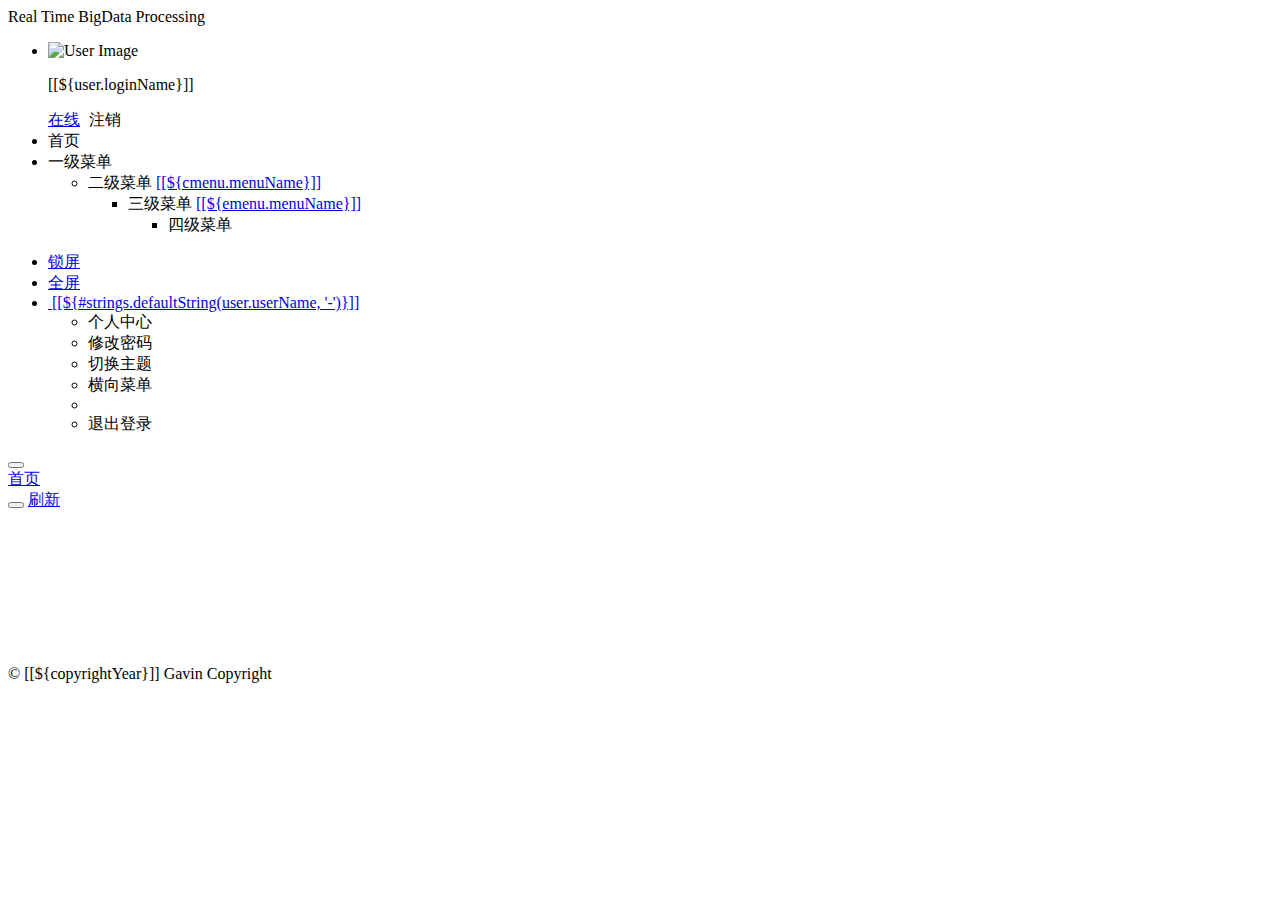
<file: ruoyi-admin/src/main/resources/templates/index.html>
<!DOCTYPE html>
<html  lang="zh" xmlns:th="http://www.thymeleaf.org">
<head>
    <meta charset="utf-8">
    <meta name="viewport" content="width=device-width, initial-scale=1.0">
    <meta name="renderer" content="webkit">
    <title>实时拥堵监测系统</title>
    <!-- 避免IE使用兼容模式 -->
 	<meta http-equiv="X-UA-Compatible" content="IE=edge">
    <link th:href="@{favicon.ico}" rel="shortcut icon"/>
    <link th:href="@{/css/bootstrap.min.css}" rel="stylesheet"/>
    <link th:href="@{/css/jquery.contextMenu.min.css}" rel="stylesheet"/>
    <link th:href="@{/css/font-awesome.min.css}" rel="stylesheet"/>
    <link th:href="@{/css/animate.css}" rel="stylesheet"/>
    <link th:href="@{/css/style.css}" rel="stylesheet"/>
    <link th:href="@{/css/skins.css}" rel="stylesheet"/>
    <link th:href="@{/ruoyi/css/ry-ui.css?v=4.6.1}" rel="stylesheet"/>
</head>
<body class="fixed-sidebar full-height-layout gray-bg" style="overflow: hidden">
<div id="wrapper">

    <!--左侧导航开始-->
    <nav class="navbar-default navbar-static-side" role="navigation">
        <div class="nav-close">
            <i class="fa fa-times-circle"></i>
        </div>
        <a th:href="@{/index}">
            <li class="logo hidden-xs">
                <span class="logo-lg">Real Time BigData Processing</span>
            </li>
         </a>
        <div class="sidebar-collapse">
            <ul class="nav" id="side-menu">
            	<li>
            		<div class="user-panel">
            			<a class="menuItem noactive" title="个人中心" th:href="@{/system/user/profile}">
            				<div class="hide" th:text="个人中心"></div>
					        <div class="pull-left image">
		                    	<img th:src="(${#strings.isEmpty(user.avatar)}) ? @{/img/profile.jpg} : @{${user.avatar}}" th:onerror="this.src='img/profile.jpg'" class="img-circle" alt="User Image">
					        </div>
				        </a>
				        <div class="pull-left info">
				          <p>[[${user.loginName}]]</p>
				          <a href="#"><i class="fa fa-circle text-success"></i> 在线</a>
				          <a th:href="@{logout}" style="padding-left:5px;"><i class="fa fa-sign-out text-danger"></i> 注销</a>
				        </div>
				    </div>
            	</li>
                <li>
                    <a class="menuItem" th:href="@{/system/main}"><i class="fa fa-home"></i> <span class="nav-label">首页</span> </a>
                </li>
                <li th:each="menu : ${menus}">
                	<a th:class="@{${!#strings.isEmpty(menu.url) && menu.url != '#'} ? ${menu.target}}" th:href="@{${#strings.isEmpty(menu.url)} ? |#| : ${menu.url}}" th:data-refresh="${menu.isRefresh == '0'}">
                		<i class="fa fa-bar-chart-o" th:class="${menu.icon}"></i>
                    	<span class="nav-label" th:text="${menu.menuName}">一级菜单</span>
                    	<span th:class="${#strings.isEmpty(menu.url) || menu.url == '#'} ? |fa arrow|"></span>
                	</a>
                    <ul class="nav nav-second-level collapse">
						<li th:each="cmenu : ${menu.children}">
							<a th:if="${#lists.isEmpty(cmenu.children)}" th:class="${#strings.isEmpty(cmenu.target)} ? |menuItem| : ${cmenu.target}" th:utext="${cmenu.menuName}" th:href="@{${cmenu.url}}" th:data-refresh="${cmenu.isRefresh == '0'}">二级菜单</a>
							<a th:if="${not #lists.isEmpty(cmenu.children)}" href="#">[[${cmenu.menuName}]]<span class="fa arrow"></span></a>
							<ul th:if="${not #lists.isEmpty(cmenu.children)}" class="nav nav-third-level">
								<li th:each="emenu : ${cmenu.children}">
								    <a th:if="${#lists.isEmpty(emenu.children)}" th:class="${#strings.isEmpty(emenu.target)} ? |menuItem| : ${emenu.target}" th:text="${emenu.menuName}" th:href="@{${emenu.url}}" th:data-refresh="${emenu.isRefresh == '0'}">三级菜单</a>
								    <a th:if="${not #lists.isEmpty(emenu.children)}" href="#">[[${emenu.menuName}]]<span class="fa arrow"></span></a>
								    <ul th:if="${not #lists.isEmpty(emenu.children)}" class="nav nav-four-level">
								      	<li th:each="fmenu : ${emenu.children}"><a th:if="${#lists.isEmpty(fmenu.children)}" th:class="${#strings.isEmpty(fmenu.target)} ? |menuItem| : ${fmenu.target}" th:text="${fmenu.menuName}" th:href="@{${fmenu.url}}" th:data-refresh="${fmenu.isRefresh == '0'}">四级菜单</a></li>
								    </ul>
								</li>
							</ul>
						</li>
					</ul>
                </li>
            </ul>
        </div>
    </nav>
    <!--左侧导航结束-->

    <!--右侧部分开始-->
    <div id="page-wrapper" class="gray-bg dashbard-1">
        <div class="row border-bottom">
            <nav class="navbar navbar-static-top" role="navigation" style="margin-bottom: 0">
                <div class="navbar-header">
                    <a class="navbar-minimalize minimalize-styl-2" style="color:#FFF;" href="#" title="收起菜单">
                    	<i class="fa fa-bars"></i>
                    </a>
                </div>
                <ul class="nav navbar-top-links navbar-right welcome-message">
<!--                    <li><a data-toggle="tooltip" data-trigger="hover" data-placement="bottom" title="开发文档" href="http://doc.ruoyi.vip/ruoyi" target="_blank"><i class="fa fa-question-circle"></i> 文档</a></li>-->
                    <li><a data-toggle="tooltip" data-trigger="hover" data-placement="bottom" title="锁定屏幕" href="#" id="lockScreen"><i class="fa fa-lock"></i> 锁屏</a></li>
	                <li><a data-toggle="tooltip" data-trigger="hover" data-placement="bottom" title="全屏显示" href="#" id="fullScreen"><i class="fa fa-arrows-alt"></i> 全屏</a></li>
                    <li class="dropdown user-menu">
						<a href="javascript:void(0)" class="dropdown-toggle" data-hover="dropdown">
							<img th:src="(${#strings.isEmpty(user.avatar)}) ? @{/img/profile.jpg} : @{${user.avatar}}" th:onerror="this.src='img/profile.jpg'" class="user-image">
							<span class="hidden-xs">[[${#strings.defaultString(user.userName, '-')}]]</span>
						</a>
						<ul class="dropdown-menu">
							<li class="mt5">
								<a th:href="@{/system/user/profile}" class="menuItem noactive">
								<i class="fa fa-user"></i> 个人中心</a>
							</li>
							<li>
								<a onclick="resetPwd()">
								<i class="fa fa-key"></i> 修改密码</a>
							</li>
							<li>
								<a onclick="switchSkin()">
								<i class="fa fa-dashboard"></i> 切换主题</a>
							</li>
							<li>
								<a onclick="toggleMenu()">
								<i class="fa fa-toggle-off"></i> 横向菜单</a>
							</li>
							<li class="divider"></li>
							<li>
								<a th:href="@{logout}">
								<i class="fa fa-sign-out"></i> 退出登录</a>
							</li>
						</ul>
					</li>
                </ul>
            </nav>
        </div>
        <div class="row content-tabs">
            <button class="roll-nav roll-left tabLeft">
                <i class="fa fa-backward"></i>
            </button>
            <nav class="page-tabs menuTabs">
                <div class="page-tabs-content">
                    <a href="javascript:;" class="active menuTab" th:data-id="@{/system/main}">首页</a>
                </div>
            </nav>
            <button class="roll-nav roll-right tabRight">
                <i class="fa fa-forward"></i>
            </button>
            <a href="javascript:void(0);" class="roll-nav roll-right tabReload"><i class="fa fa-refresh"></i> 刷新</a>
        </div>

        <a id="ax_close_max" class="ax_close_max" href="#" title="关闭全屏"> <i class="fa fa-times-circle-o"></i> </a>

        <div class="row mainContent" id="content-main" th:style="${#bools.isFalse(ignoreFooter)} ? |height: calc(100% - 91px)|">
            <iframe class="RuoYi_iframe" name="iframe0" width="100%" height="100%" th:data-id="@{/system/main}"
                    th:src="@{/system/main}" frameborder="0" seamless></iframe>
        </div>
        
        <div th:if="${ignoreFooter}" class="footer">
            <div class="pull-right">© [[${copyrightYear}]] Gavin Copyright </div>
        </div>
    </div>
    <!--右侧部分结束-->
</div>
<!-- 全局js -->
<script th:src="@{/js/jquery.min.js}"></script>
<script th:src="@{/js/bootstrap.min.js}"></script>
<script th:src="@{/js/plugins/metisMenu/jquery.metisMenu.js}"></script>
<script th:src="@{/js/plugins/slimscroll/jquery.slimscroll.min.js}"></script>
<script th:src="@{/js/jquery.contextMenu.min.js}"></script>
<script th:src="@{/ajax/libs/blockUI/jquery.blockUI.js}"></script>
<script th:src="@{/ajax/libs/layer/layer.min.js}"></script>
<script th:src="@{/ruoyi/js/ry-ui.js?v=4.6.1}"></script>
<script th:src="@{/ruoyi/js/common.js?v=4.6.1}"></script>
<script th:src="@{/ruoyi/index.js?v=20201208}"></script>
<script th:src="@{/ajax/libs/fullscreen/jquery.fullscreen.js}"></script>
<script th:inline="javascript">
window.history.forward(1);
var ctx = [[@{/}]]; 
var lockscreen = [[${session.lockscreen}]]; 
if(lockscreen){window.top.location=ctx+"lockscreen";}
// 皮肤缓存
var skin = storage.get("skin");
// history（表示去掉地址的#）否则地址以"#"形式展示
var mode = "history";
// 历史访问路径缓存
var historyPath = storage.get("historyPath");
// 是否页签与菜单联动
var isLinkage = true;

// 本地主题优先，未设置取系统配置
if($.common.isNotEmpty(skin)){
	$("body").addClass(skin.split('|')[0]);
	$("body").addClass(skin.split('|')[1]);
} else {
	$("body").addClass([[${sideTheme}]]);
	$("body").addClass([[${skinName}]]);
}

/* 用户管理-重置密码 */
function resetPwd() {
    var url = ctx + 'system/user/profile/resetPwd';
    $.modal.open("重置密码", url, '770', '380');
}

/* 切换主题 */
function switchSkin() {
    layer.open({
		type : 2,
		shadeClose : true,
		title : "切换主题",
		area : ["530px", "386px"],
		content : [ctx + "system/switchSkin", 'no']
	})
}

/* 切换菜单 */
function toggleMenu() {
	$.modal.confirm("确认要切换成横向菜单吗？", function() {
		$.get(ctx + 'system/menuStyle/topnav', function(result) {
            window.location.reload();
	    });
	})
}

/** 刷新时访问路径页签 */
function applyPath(url) {
	$('a[href$="' + decodeURI(url) + '"]').click();
	if (!$('a[href$="' + url + '"]').hasClass("noactive")) {
	    $('a[href$="' + url + '"]').parent("li").addClass("selected").parents("li").addClass("active").end().parents("ul").addClass("in");
	}
}

$(function() {
	var lockPath = storage.get('lockPath');
	if($.common.equals("history", mode) && window.performance.navigation.type == 1) {
		var url = storage.get('publicPath');
	    if ($.common.isNotEmpty(url)) {
	    	applyPath(url);
	    }
	} else if($.common.isNotEmpty(lockPath)) {
	    applyPath(lockPath);
	    storage.remove('lockPath');
	} else {
		var hash = location.hash;
	    if ($.common.isNotEmpty(hash)) {
	        var url = hash.substring(1, hash.length);
	        applyPath(url);
	    } else {
	    	if($.common.equals("history", mode)) {
	    		storage.set('publicPath', "");
	    	}
	    }
	}
	
	/* 初始密码提示 */
	if([[${isDefaultModifyPwd}]]) {
		layer.confirm("您的密码还是初始密码，请修改密码！", {
			icon: 0,
			title: "安全提示",
			btn: ['确认'	, '取消'],
			offset: ['30%']
		}, function (index) {
			resetPwd();
			layer.close(index);
		});
	}
	
	/* 过期密码提示 */
	if([[${isPasswordExpired}]]) {
		layer.confirm("您的密码已过期，请尽快修改密码！", {
			icon: 0,
			title: "安全提示",
			btn: ['确认'	, '取消'],
			offset: ['30%']
		}, function (index) {
			resetPwd();
			layer.close(index);
		});
	}
	$("[data-toggle='tooltip']").tooltip();
});
</script>
</body>
</html>
</file>
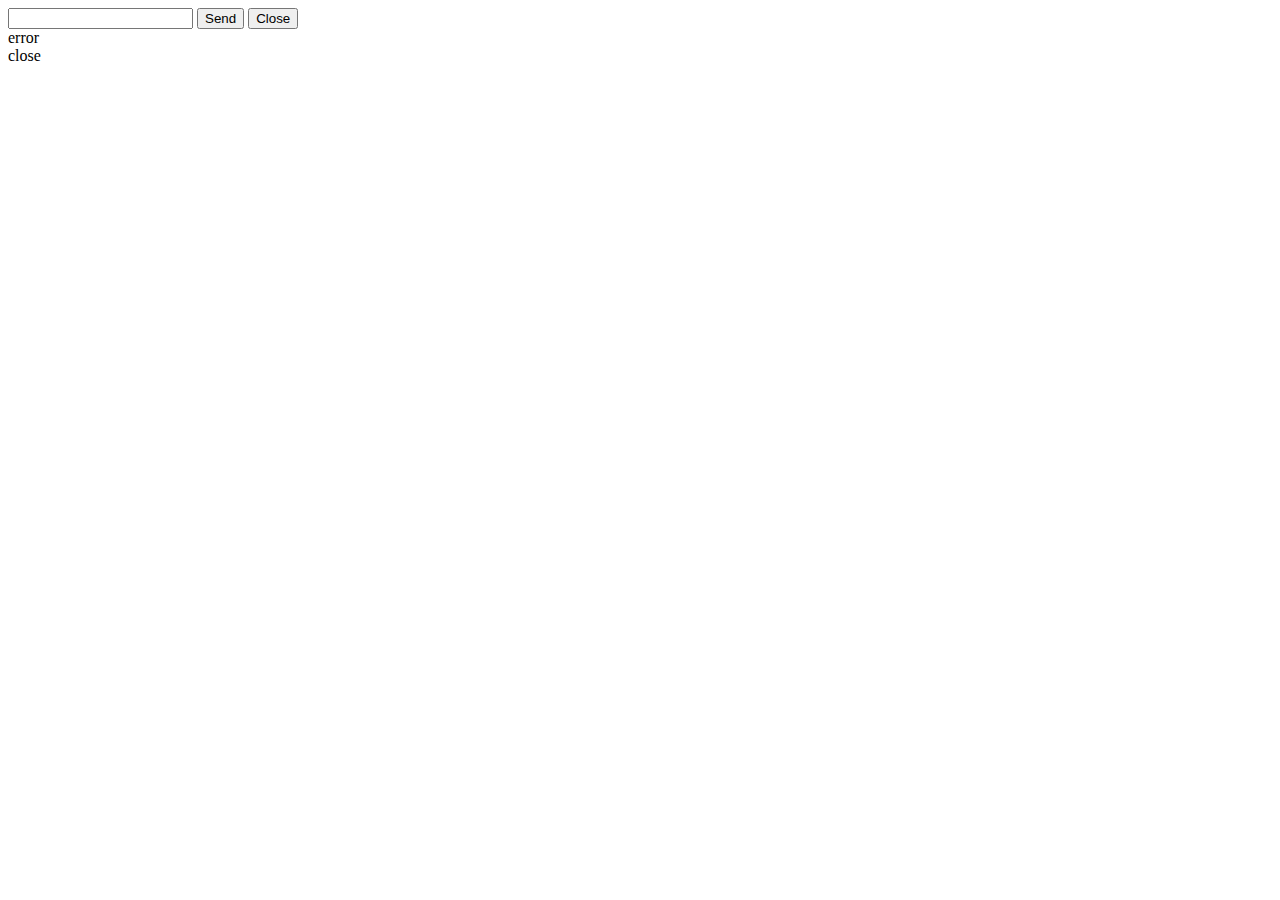
<file: ruoyi-admin/src/main/resources/static/web.html>
<!DOCTYPE HTML>
<html>
<head>
<title>My WebSocket</title>
</head>

<body>
    <input id="text" type="text" />
    <button onclick="send()">Send</button>
    <button onclick="closeWebSocket()">Close</button>
    <div id="message"></div>
</body>

<script type="text/javascript">
    var websocket = null;

    //判断当前浏览器是否支持WebSocket, 主要此处要更换为自己的地址
    if ('WebSocket' in window) {
        websocket = new WebSocket("ws://localhost:81/test/one");
    } else {
        alert('Not support websocket')
    }

    //连接发生错误的回调方法
    websocket.onerror = function() {
        setMessageInnerHTML("error");
    };

    //连接成功建立的回调方法
    websocket.onopen = function(event) {
        //setMessageInnerHTML("open");
    }

    //接收到消息的回调方法
    websocket.onmessage = function(event) {
        setMessageInnerHTML(event.data);
    }

    //连接关闭的回调方法
    websocket.onclose = function() {
        setMessageInnerHTML("close");
    }

    //监听窗口关闭事件，当窗口关闭时，主动去关闭websocket连接，防止连接还没断开就关闭窗口，server端会抛异常。
    window.onbeforeunload = function() {
        websocket.close();
    }

    //将消息显示在网页上
    function setMessageInnerHTML(innerHTML) {
        document.getElementById('message').innerHTML += innerHTML + '<br/>';
    }

    //关闭连接
    function closeWebSocket() {
        websocket.close();
    }

    //发送消息
    function send() {
        var message = document.getElementById('text').value;
        websocket.send(message);
    }
</script>
</html>
</file>
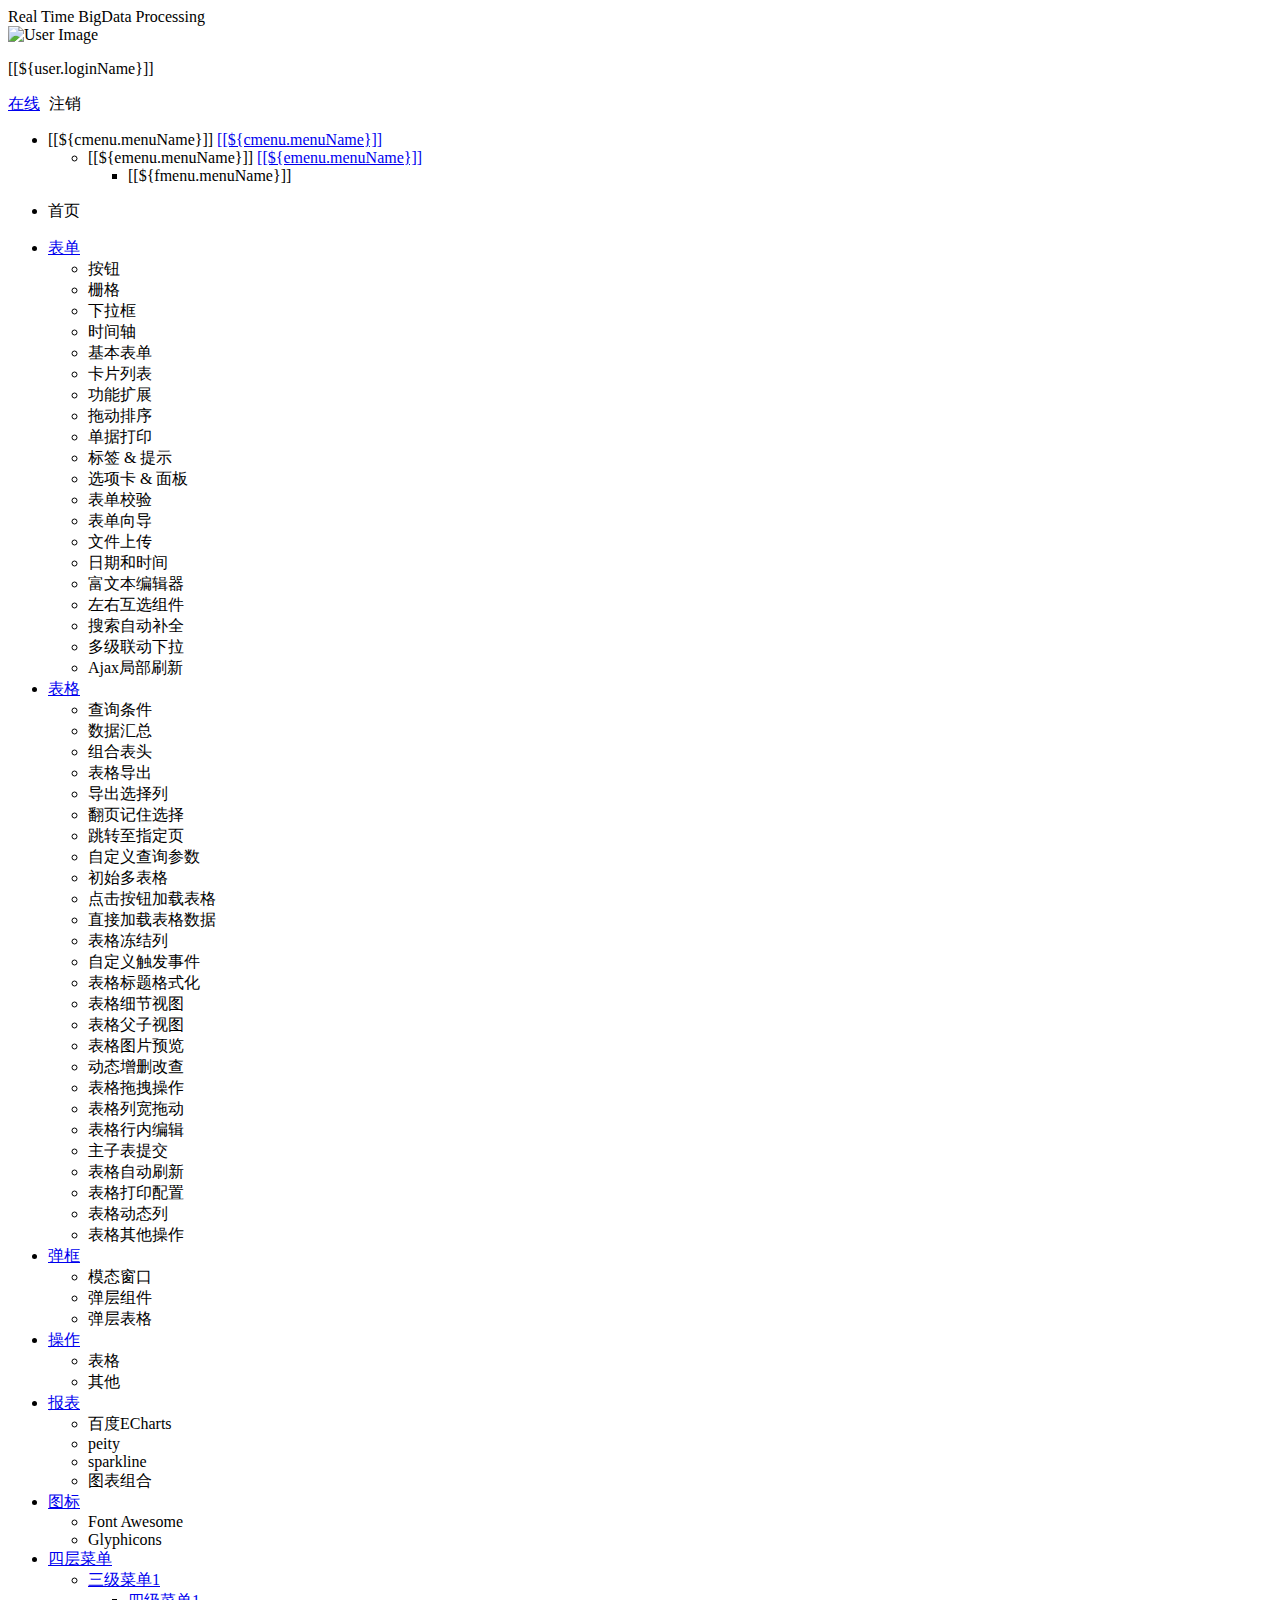
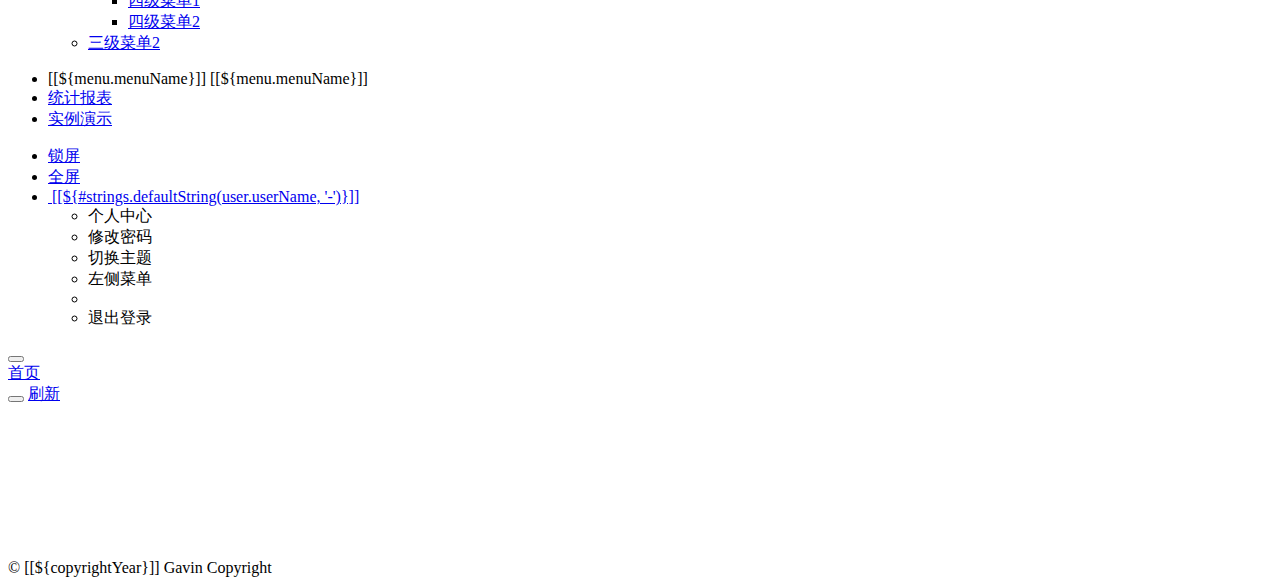
<file: ruoyi-admin/src/main/resources/templates/index-topnav.html>
<!DOCTYPE html>
<html  lang="zh" xmlns:th="http://www.thymeleaf.org">
<head>
    <meta charset="utf-8">
    <meta name="viewport" content="width=device-width, initial-scale=1.0">
    <meta name="renderer" content="webkit">
    <title>实时拥堵监测系统</title>
    <!-- 避免IE使用兼容模式 -->
 	<meta http-equiv="X-UA-Compatible" content="IE=edge">
    <link th:href="@{favicon.ico}" rel="shortcut icon"/>
    <link th:href="@{/css/bootstrap.min.css}" rel="stylesheet"/>
    <link th:href="@{/css/jquery.contextMenu.min.css}" rel="stylesheet"/>
    <link th:href="@{/css/font-awesome.min.css}" rel="stylesheet"/>
    <link th:href="@{/css/animate.css}" rel="stylesheet"/>
    <link th:href="@{/css/style.css}" rel="stylesheet"/>
    <link th:href="@{/css/skins.css?v=20200902}" rel="stylesheet"/>
    <link th:href="@{/ruoyi/css/ry-ui.css?v=4.6.1}" rel="stylesheet"/>
</head>
<body class="fixed-sidebar full-height-layout gray-bg" style="overflow: hidden">
<div id="wrapper">

    <!--左侧导航开始-->
    <nav class="navbar-default navbar-static-side" role="navigation">
        <div class="nav-close">
            <i class="fa fa-times-circle"></i>
        </div>
        <a th:href="@{/index}">
            <li class="logo hidden-xs">
                <span class="logo-lg">Real Time BigData Processing</span>
            </li>
         </a>
        <div class="sidebar-collapse tab-content" id="side-menu">
			<div class="user-panel">
				<a class="menuItem noactive" title="个人中心" th:href="@{/system/user/profile}">
					<div class="hide" th:text="个人中心"></div>
					<div class="pull-left image">
						<img th:src="(${#strings.isEmpty(user.avatar)}) ? @{/img/profile.jpg} : @{${user.avatar}}" th:onerror="this.src='img/profile.jpg'" class="img-circle" alt="User Image">
					</div>
				</a>
				<div class="pull-left info">
				  <p>[[${user.loginName}]]</p>
				  <a href="#"><i class="fa fa-circle text-success"></i> 在线</a>
				  <a th:href="@{logout}" style="padding-left:5px;"><i class="fa fa-sign-out text-danger"></i> 注销</a>
				</div>
			</div>
			
            <!-- 左侧菜单 -->
			<th:block th:each="menu : ${menus}">
			<div class="tab-pane fade height-full" th:id="|menu_${menu.menuId}|">
			  <ul class="nav">
                <li th:each="cmenu : ${menu.children}">
			      <a class="menu-content" th:if="${#lists.isEmpty(cmenu.children)}" th:href="@{${cmenu.url}}" th:classappend="${#strings.isEmpty(cmenu.target)} ? |menuItem| : ${cmenu.target}" th:data-refresh="${cmenu.isRefresh == '0'}">
			        <i th:class="${cmenu.icon} + ' fa-fw'"></i> <span class="nav-label">[[${cmenu.menuName}]]</span>
			      </a>
			      <a class="menu-content" th:if="${not #lists.isEmpty(cmenu.children)}" href="#">
			        <i th:class="${cmenu.icon} + ' fa-fw'"></i>
			        <span class="nav-label">[[${cmenu.menuName}]]</span>
			        <span class="fa arrow"></span>
                  </a>
				  <ul th:if="${not #lists.isEmpty(cmenu.children)}" class="nav nav-second-level collapse">
				    <li th:each="emenu : ${cmenu.children}">
				      <a th:if="${#lists.isEmpty(emenu.children)}" th:href="@{${emenu.url}}" th:class="${#strings.isEmpty(emenu.target)} ? |menuItem| : ${emenu.target}" th:data-refresh="${emenu.isRefresh == '0'}">
				        <i th:class="${emenu.icon} + ' fa-fw'"></i> 
				        [[${emenu.menuName}]]
				      </a>
				      <a th:if="${not #lists.isEmpty(emenu.children)}" href="#">
				        <i th:class="${emenu.icon} + ' fa-fw'"></i> 
				        [[${emenu.menuName}]]
				        <span class="fa arrow"></span>
				      </a>
				      <ul th:if="${not #lists.isEmpty(emenu.children)}" class="nav nav-third-level collapse">
				        <li th:each="fmenu : ${emenu.children}"><a th:if="${#lists.isEmpty(fmenu.children)}" th:class="${#strings.isEmpty(fmenu.target)} ? |menuItem| : ${fmenu.target}" th:href="@{${fmenu.url}}" th:data-refresh="${fmenu.isRefresh == '0'}">[[${fmenu.menuName}]]</a></li>
				      </ul>
				    </li>
				  </ul>
                </li>
			  </ul>
			</div>
			</th:block>
			
			<!-- 首页菜单 -->
			<div class="tab-pane fade height-full" id="index">
			  <ul class="nav">
			    <li>
			      <a class="menuItem" th:href="@{/system/main}">
			      <i class="fa fa-home"></i> <span class="nav-label">首页</span></a>
			    </li>
			  </ul>
			</div>
			
            <!-- 实例演示菜单 -->
			<div class="tab-pane fade height-full" id="demo" th:if="${demoEnabled}">
			  <ul class="nav">
			    <li>
			      <a href="#"><i class="fa fa-edit"></i> <span class="nav-label">表单</span><span class="fa arrow"></span></a>
			      <ul class="nav nav-second-level collapse">
					<li><a class="menuItem" th:href="@{/demo/form/button}">按钮</a></li>
					<li><a class="menuItem" th:href="@{/demo/form/grid}">栅格</a></li>
					<li><a class="menuItem" th:href="@{/demo/form/select}">下拉框</a></li>
					<li><a class="menuItem" th:href="@{/demo/form/timeline}">时间轴</a></li>
					<li><a class="menuItem" th:href="@{/demo/form/basic}">基本表单</a></li>
					<li><a class="menuItem" th:href="@{/demo/form/cards}">卡片列表</a></li>
					<li><a class="menuItem" th:href="@{/demo/form/jasny}">功能扩展</a></li>
					<li><a class="menuItem" th:href="@{/demo/form/sortable}">拖动排序</a></li>
					<li><a class="menuItem" th:href="@{/demo/form/invoice}">单据打印</a></li>
					<li><a class="menuItem" th:href="@{/demo/form/labels_tips}">标签 & 提示</a></li>
					<li><a class="menuItem" th:href="@{/demo/form/tabs_panels}">选项卡 & 面板</a></li>
					<li><a class="menuItem" th:href="@{/demo/form/validate}">表单校验</a></li>
					<li><a class="menuItem" th:href="@{/demo/form/wizard}">表单向导</a></li>
					<li><a class="menuItem" th:href="@{/demo/form/upload}">文件上传</a></li>
					<li><a class="menuItem" th:href="@{/demo/form/datetime}">日期和时间</a></li>
					<li><a class="menuItem" th:href="@{/demo/form/summernote}">富文本编辑器</a></li>
					<li><a class="menuItem" th:href="@{/demo/form/duallistbox}">左右互选组件</a></li>
					<li><a class="menuItem" th:href="@{/demo/form/autocomplete}">搜索自动补全</a></li>
					<li><a class="menuItem" th:href="@{/demo/form/cxselect}">多级联动下拉</a></li>
					<li><a class="menuItem" th:href="@{/demo/form/localrefresh}">Ajax局部刷新</a></li>
			      </ul>
			    </li>
			    <li>
			      <a href="#"><i class="fa fa-table"></i> <span class="nav-label">表格</span><span class="fa arrow"></span></a>
			      <ul class="nav nav-second-level collapse">
					<li><a class="menuItem" th:href="@{/demo/table/search}">查询条件</a></li>
					<li><a class="menuItem" th:href="@{/demo/table/footer}">数据汇总</a></li>
					<li><a class="menuItem" th:href="@{/demo/table/groupHeader}">组合表头</a></li>
					<li><a class="menuItem" th:href="@{/demo/table/export}">表格导出</a></li>
					<li><a class="menuItem" th:href="@{/demo/table/exportSelected}">导出选择列</a></li>
					<li><a class="menuItem" th:href="@{/demo/table/remember}">翻页记住选择</a></li>
					<li><a class="menuItem" th:href="@{/demo/table/pageGo}">跳转至指定页</a></li>
					<li><a class="menuItem" th:href="@{/demo/table/params}">自定义查询参数</a></li>
					<li><a class="menuItem" th:href="@{/demo/table/multi}">初始多表格</a></li>
					<li><a class="menuItem" th:href="@{/demo/table/button}">点击按钮加载表格</a></li>
					<li><a class="menuItem" th:href="@{/demo/table/data}">直接加载表格数据</a></li>
					<li><a class="menuItem" th:href="@{/demo/table/fixedColumns}">表格冻结列</a></li>
					<li><a class="menuItem" th:href="@{/demo/table/event}">自定义触发事件</a></li>
					<li><a class="menuItem" th:href="@{/demo/table/headerStyle}">表格标题格式化</a></li>
					<li><a class="menuItem" th:href="@{/demo/table/detail}">表格细节视图</a></li>
					<li><a class="menuItem" th:href="@{/demo/table/child}">表格父子视图</a></li>
					<li><a class="menuItem" th:href="@{/demo/table/image}">表格图片预览</a></li>
					<li><a class="menuItem" th:href="@{/demo/table/curd}">动态增删改查</a></li>
					<li><a class="menuItem" th:href="@{/demo/table/reorder}">表格拖拽操作</a></li>
					<li><a class="menuItem" th:href="@{/demo/table/resizable}">表格列宽拖动</a></li>
					<li><a class="menuItem" th:href="@{/demo/table/editable}">表格行内编辑</a></li>
					<li><a class="menuItem" th:href="@{/demo/table/subdata}">主子表提交</a></li>
					<li><a class="menuItem" th:href="@{/demo/table/refresh}">表格自动刷新</a></li>
					<li><a class="menuItem" th:href="@{/demo/table/print}">表格打印配置</a></li>
					<li><a class="menuItem" th:href="@{/demo/table/dynamicColumns}">表格动态列</a></li>
					<li><a class="menuItem" th:href="@{/demo/table/other}">表格其他操作</a></li>
			      </ul>
			    </li>
			    <li>
			      <a href="#"><i class="fa fa-flask"></i> <span class="nav-label">弹框</span><span class="fa arrow"></span></a>
			      <ul class="nav nav-second-level collapse">
					<li><a class="menuItem" th:href="@{/demo/modal/dialog}">模态窗口</a></li>
					<li><a class="menuItem" th:href="@{/demo/modal/layer}">弹层组件</a></li>
					<li><a class="menuItem" th:href="@{/demo/modal/table}">弹层表格</a></li>
			      </ul>
			    </li>
			    <li>
			      <a href="#"><i class="fa fa-wpforms"></i> <span class="nav-label">操作</span><span class="fa arrow"></span></a>
			      <ul class="nav nav-second-level collapse">
					<li><a class="menuItem" th:href="@{/demo/operate/table}">表格</a></li>
					<li><a class="menuItem" th:href="@{/demo/operate/other}">其他</a></li>
			      </ul>
			    </li>
			    <li>
			      <a href="#"><i class="fa fa-bar-chart-o"></i> <span class="nav-label">报表</span><span class="fa arrow"></span></a>
			      <ul class="nav nav-second-level collapse">
					<li><a class="menuItem" th:href="@{/demo/report/echarts}">百度ECharts</a></li>
					<li><a class="menuItem" th:href="@{/demo/report/peity}">peity</a></li>
					<li><a class="menuItem" th:href="@{/demo/report/sparkline}">sparkline</a></li>
					<li><a class="menuItem" th:href="@{/demo/report/metrics}">图表组合</a></li>
			      </ul>
			    </li>
			    <li>
			      <a href="#"><i class="fa fa-book"></i> <span class="nav-label">图标</span><span class="fa arrow"></span></a>
			      <ul class="nav nav-second-level collapse">
					<li><a class="menuItem" th:href="@{/demo/icon/fontawesome}">Font Awesome</a></li>
					<li><a class="menuItem" th:href="@{/demo/icon/glyphicons}">Glyphicons</a></li>
			      </ul>
			    </li>
			    <li>
			      <a href="#"><i class="fa fa-navicon"></i> <span class="nav-label">四层菜单</span><span class="fa arrow"></span></a>
			      <ul class="nav nav-second-level collapse">
					<li>
						<a href="#" id="damian">三级菜单1<span class="fa arrow"></span></a>
						<ul class="nav nav-third-level collapse">
							<li>
								<a href="#">四级菜单1</a>
							</li>
							<li>
								<a href="#">四级菜单2</a>
							</li>
						</ul>
					</li>
					<li><a href="#">三级菜单2</a></li>
			      </ul>
			    </li>
			  </ul>
			</div>
        </div>
    </nav>
    <!--左侧导航结束-->

    <!--右侧部分开始-->
    <div id="page-wrapper" class="gray-bg dashbard-1">
        <div class="row border-bottom">
            <nav class="navbar navbar-static-top" role="navigation" style="margin-bottom: 0">
                <div class="navbar-header">
                    <a class="navbar-minimalize minimalize-styl-2" style="color:#FFF;" href="#" title="收起菜单">
                    	<i class="fa fa-bars"></i>
                    </a>
                </div>
                <!-- 顶部栏 -->
                <div id="navMenu">
                  <ul class="nav navbar-toolbar nav-tabs navbar-left hidden-xs">
                    
                    <!-- 顶部菜单列表 -->
	                <th:block th:each="menu : ${menus}">
               	    <li role="presentation" th:id="|tab_${menu.menuId}|">
               	        <a th:if="${#lists.isEmpty(menu.children)}" data-toggle="tab" th:class="@{${!#strings.isEmpty(menu.target) && menu.target == 'menuBlank'} ? 'menuBlank' : 'menuItem noactive'}" th:href="${menu.url}">
                            <i th:class="${menu.icon}"></i> <span>[[${menu.menuName}]]</span>
                        </a>	
                        <a th:if="${not #lists.isEmpty(menu.children)}" data-toggle="tab" th:class="@{${!#strings.isEmpty(menu.target) && menu.target == 'menuBlank'} ? 'menuBlank'}" th:href="@{${!#strings.isEmpty(menu.target) && menu.target == 'menuBlank'} ? ${menu.url} : |#menu_${menu.menuId}|}">
                            <i th:class="${menu.icon}"></i> <span>[[${menu.menuName}]]</span>
                        </a>
                    </li>
	                </th:block>
	                
	                <li role="presentation" id="tab_index">
                      <a data-toggle="tab" href="#index">
                        <i class="fa fa-area-chart"></i> <span>统计报表</span>
                      </a>
                    </li>
                    
                    <li role="presentation" id="tab_demo" th:if="${demoEnabled}">
                      <a data-toggle="tab" href="#demo">
                        <i class="fa fa-desktop"></i> <span>实例演示</span>
                      </a>
                    </li>
				  </ul>
				</div>
                <!-- 右侧栏 -->
                <ul class="nav navbar-top-links navbar-right welcome-message">
<!--                    <li><a data-toggle="tooltip" data-trigger="hover" data-placement="bottom" title="开发文档" href="http://doc.ruoyi.vip/ruoyi" target="_blank"><i class="fa fa-question-circle"></i> 文档</a></li>-->
                    <li><a data-toggle="tooltip" data-trigger="hover" data-placement="bottom" title="锁定屏幕" href="#" id="lockScreen"><i class="fa fa-lock"></i> 锁屏</a></li>
	                <li><a data-toggle="tooltip" data-trigger="hover" data-placement="bottom" title="全屏显示" href="#" id="fullScreen"><i class="fa fa-arrows-alt"></i> 全屏</a></li>
                
                    <li class="dropdown user-menu">
						<a href="javascript:void(0)" class="dropdown-toggle" data-hover="dropdown">
							<img th:src="(${#strings.isEmpty(user.avatar)}) ? @{/img/profile.jpg} : @{${user.avatar}}" th:onerror="this.src='img/profile.jpg'" class="user-image">
							<span class="hidden-xs">[[${#strings.defaultString(user.userName, '-')}]]</span>
						</a>
						<ul class="dropdown-menu">
							<li class="mt5">
								<a th:href="@{/system/user/profile}" class="menuItem noactive">
								<i class="fa fa-user"></i> 个人中心</a>
							</li>
							<li>
								<a onclick="resetPwd()">
								<i class="fa fa-key"></i> 修改密码</a>
							</li>
							<li>
								<a onclick="switchSkin()">
								<i class="fa fa-dashboard"></i> 切换主题</a>
							</li>
							<li>
								<a onclick="toggleMenu()">
								<i class="fa fa-toggle-off"></i> 左侧菜单</a>
							</li>
							<li class="divider"></li>
							<li>
								<a th:href="@{logout}">
								<i class="fa fa-sign-out"></i> 退出登录</a>
							</li>
						</ul>
					</li>
                </ul>
            </nav>
        </div>
        <div class="row content-tabs">
            <button class="roll-nav roll-left tabLeft">
                <i class="fa fa-backward"></i>
            </button>
            <nav class="page-tabs menuTabs">
                <div class="page-tabs-content">
                    <a href="javascript:;" class="active menuTab" th:data-id="@{/system/main}">首页</a>
                </div>
            </nav>
            <button class="roll-nav roll-right tabRight">
                <i class="fa fa-forward"></i>
            </button>
            <a href="javascript:void(0);" class="roll-nav roll-right tabReload"><i class="fa fa-refresh"></i> 刷新</a>
        </div>

        <a id="ax_close_max" class="ax_close_max" href="#" title="关闭全屏"> <i class="fa fa-times-circle-o"></i> </a>

        <div class="row mainContent" id="content-main" th:style="${#bools.isFalse(ignoreFooter)} ? |height: calc(100% - 91px)|">
            <iframe class="RuoYi_iframe" name="iframe0" width="100%" height="100%" th:data-id="@{/system/main}"
                    th:src="@{/system/main}" frameborder="0" seamless></iframe>
        </div>
        
        <div th:if="${ignoreFooter}" class="footer">
            <div class="pull-right">© [[${copyrightYear}]] Gavin Copyright </div>
        </div>
    </div>
    <!--右侧部分结束-->
</div>
<!-- 全局js -->
<script th:src="@{/js/jquery.min.js}"></script>
<script th:src="@{/js/bootstrap.min.js}"></script>
<script th:src="@{/js/plugins/metisMenu/jquery.metisMenu.js}"></script>
<script th:src="@{/js/plugins/slimscroll/jquery.slimscroll.min.js}"></script>
<script th:src="@{/js/jquery.contextMenu.min.js}"></script>
<script th:src="@{/ajax/libs/blockUI/jquery.blockUI.js}"></script>
<script th:src="@{/ajax/libs/layer/layer.min.js}"></script>
<script th:src="@{/ruoyi/js/ry-ui.js?v=4.6.1}"></script>
<script th:src="@{/ruoyi/js/common.js?v=4.6.1}"></script>
<script th:src="@{/ruoyi/index.js?v=20201208}"></script>
<script th:src="@{/ajax/libs/fullscreen/jquery.fullscreen.js}"></script>
<script th:src="@{/js/resize-tabs.js}"></script>
<script th:inline="javascript">
window.history.forward(1);
var ctx = [[@{/}]]; 
var lockscreen = [[${session.lockscreen}]]; 
if(lockscreen){window.top.location=ctx+"lockscreen";}
// 皮肤缓存
var skin = storage.get("skin");
// history（表示去掉地址的#）否则地址以"#"形式展示
var mode = "history";
// 历史访问路径缓存
var historyPath = storage.get("historyPath");
// 是否页签与菜单联动
var isLinkage = true;

// 本地主题优先，未设置取系统配置
if($.common.isNotEmpty(skin)){
	$("body").addClass(skin.split('|')[0]);
	$("body").addClass(skin.split('|')[1]);
} else {
	$("body").addClass([[${sideTheme}]]);
	$("body").addClass([[${skinName}]]);
}

/* 用户管理-重置密码 */
function resetPwd() {
    var url = ctx + 'system/user/profile/resetPwd';
    $.modal.open("重置密码", url, '770', '380');
}
/* 切换主题 */
function switchSkin() {
    layer.open({
		type : 2,
		shadeClose : true,
		title : "切换主题",
		area : ["530px", "386px"],
		content : [ctx + "system/switchSkin", 'no']
	})
}

/* 切换菜单 */
function toggleMenu() {
	$.modal.confirm("确认要切换成左侧菜单吗？", function() {
		$.get(ctx + 'system/menuStyle/default', function(result) {
            window.location.reload();
	    });
	})
}

/** 刷新时访问路径页签 */
function applyPath(url) {
	var $dataObj = $('a[href$="' + decodeURI(url) + '"]');
	$dataObj.click();
	if (!$dataObj.hasClass("noactive")) {
	    $dataObj.parent("li").addClass("selected").parents("li").addClass("active").end().parents("ul").addClass("in");
	}
	// 顶部菜单同步处理
    var tabStr = $dataObj.parents(".tab-pane").attr("id");
    if ($.common.isNotEmpty(tabStr)) {
        var sepIndex = tabStr.lastIndexOf('_');
        var menuId = tabStr.substring(sepIndex + 1, tabStr.length);
        $("#tab_" + menuId + " a").click();
    }
}

$(function() {
	var lockPath = storage.get('lockPath');
	if($.common.equals("history", mode) && window.performance.navigation.type == 1) {
		var url = storage.get('publicPath');
	    if ($.common.isNotEmpty(url)) {
	    	applyPath(url);
	    } else {
	    	$(".navbar-toolbar li a").eq(0).click();
	    }
	} else if($.common.isNotEmpty(lockPath)) {
	    applyPath(lockPath);
	    storage.remove('lockPath');
	} else {
		var hash = location.hash;
	    if ($.common.isNotEmpty(hash)) {
	        var url = hash.substring(1, hash.length);
	        applyPath(url);
	    } else {
	    	if($.common.equals("history", mode)) {
	    		storage.set('publicPath', "");
	    	}
	    	$(".navbar-toolbar li a").eq(0).click();
	    }
	}
	
	/* 初始密码提示 */
	if([[${isDefaultModifyPwd}]]) {
		layer.confirm("您的密码还是初始密码，请修改密码！", {
			icon: 0,
			title: "安全提示",
			btn: ['确认'	, '取消'],
			offset: ['30%']
		}, function (index) {
			resetPwd();
			layer.close(index);
		});
	}
	
	/* 过期密码提示 */
	if([[${isPasswordExpired}]]) {
		layer.confirm("您的密码已过期，请尽快修改密码！", {
			icon: 0,
			title: "安全提示",
			btn: ['确认'	, '取消'],
			offset: ['30%']
		}, function (index) {
			resetPwd();
			layer.close(index);
		});
	}
	
	$("[data-toggle='tooltip']").tooltip();
});
</script>
</body>
</html>
</file>
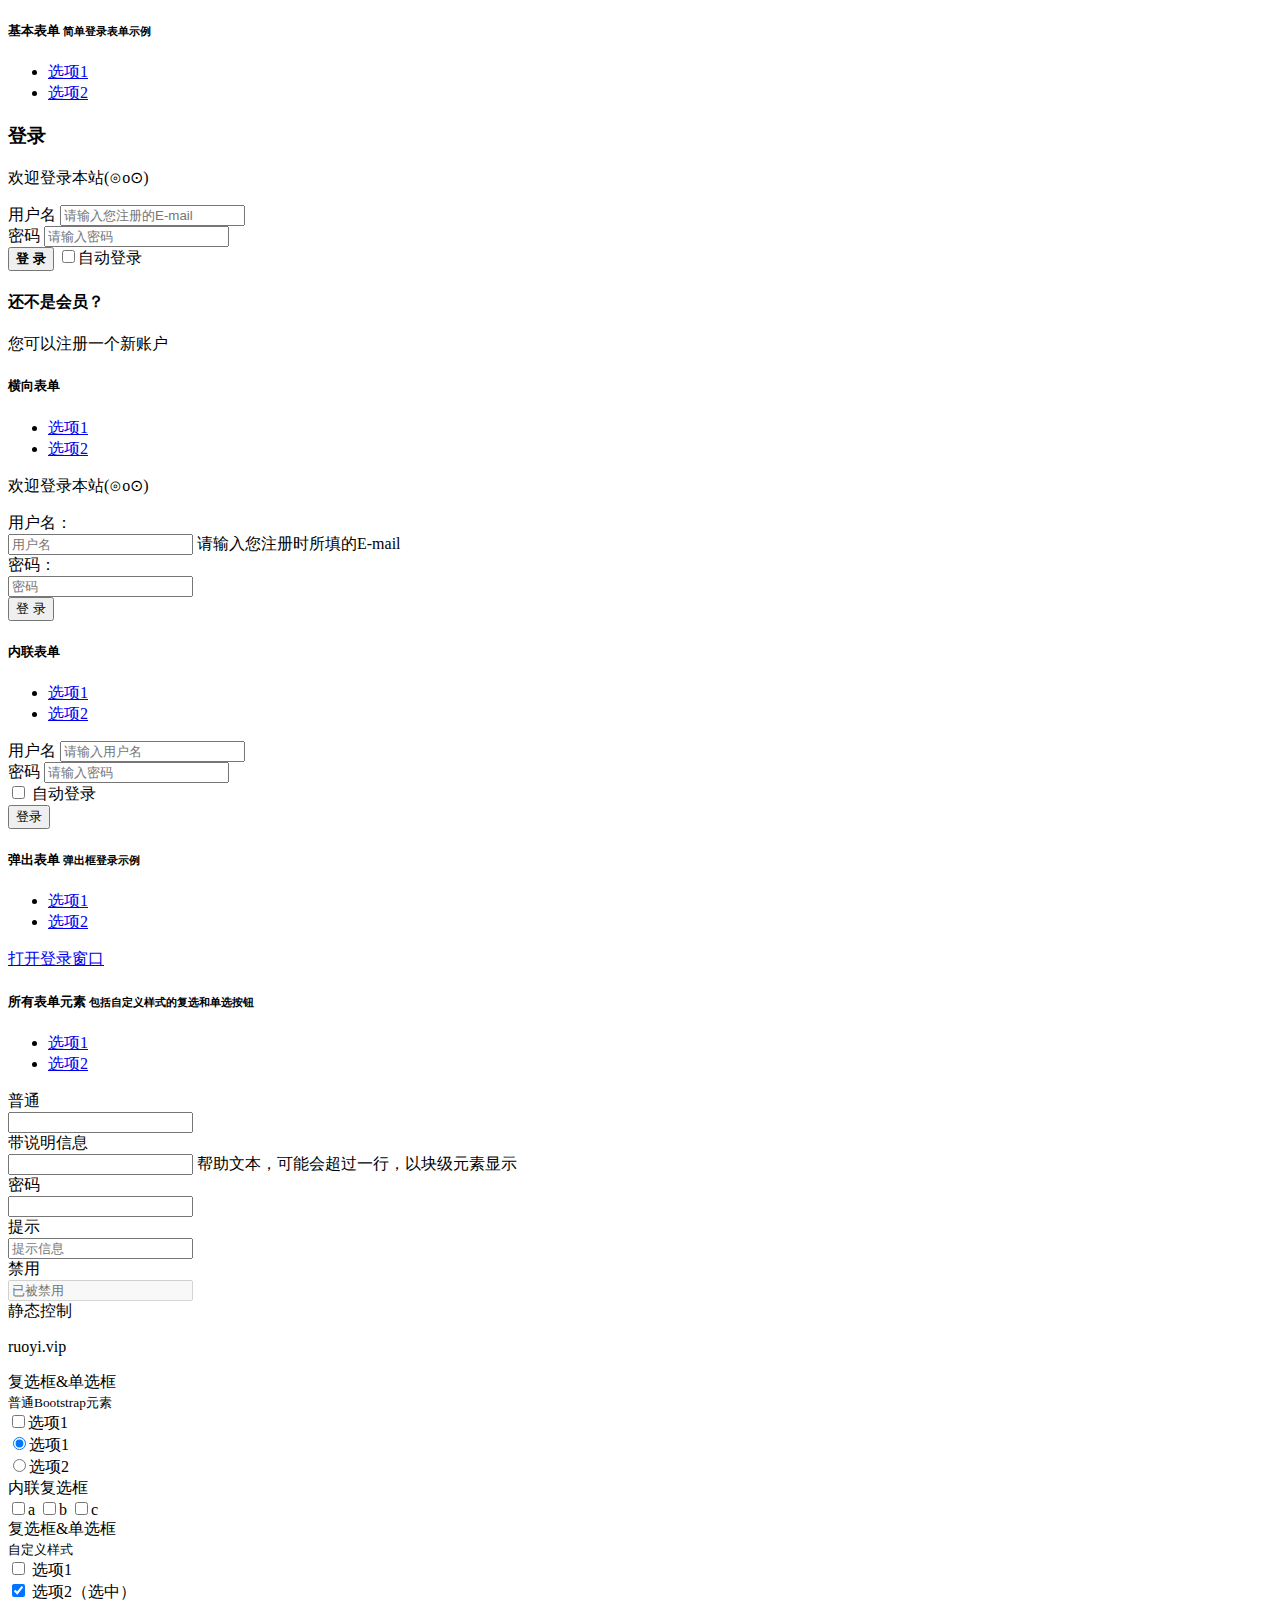
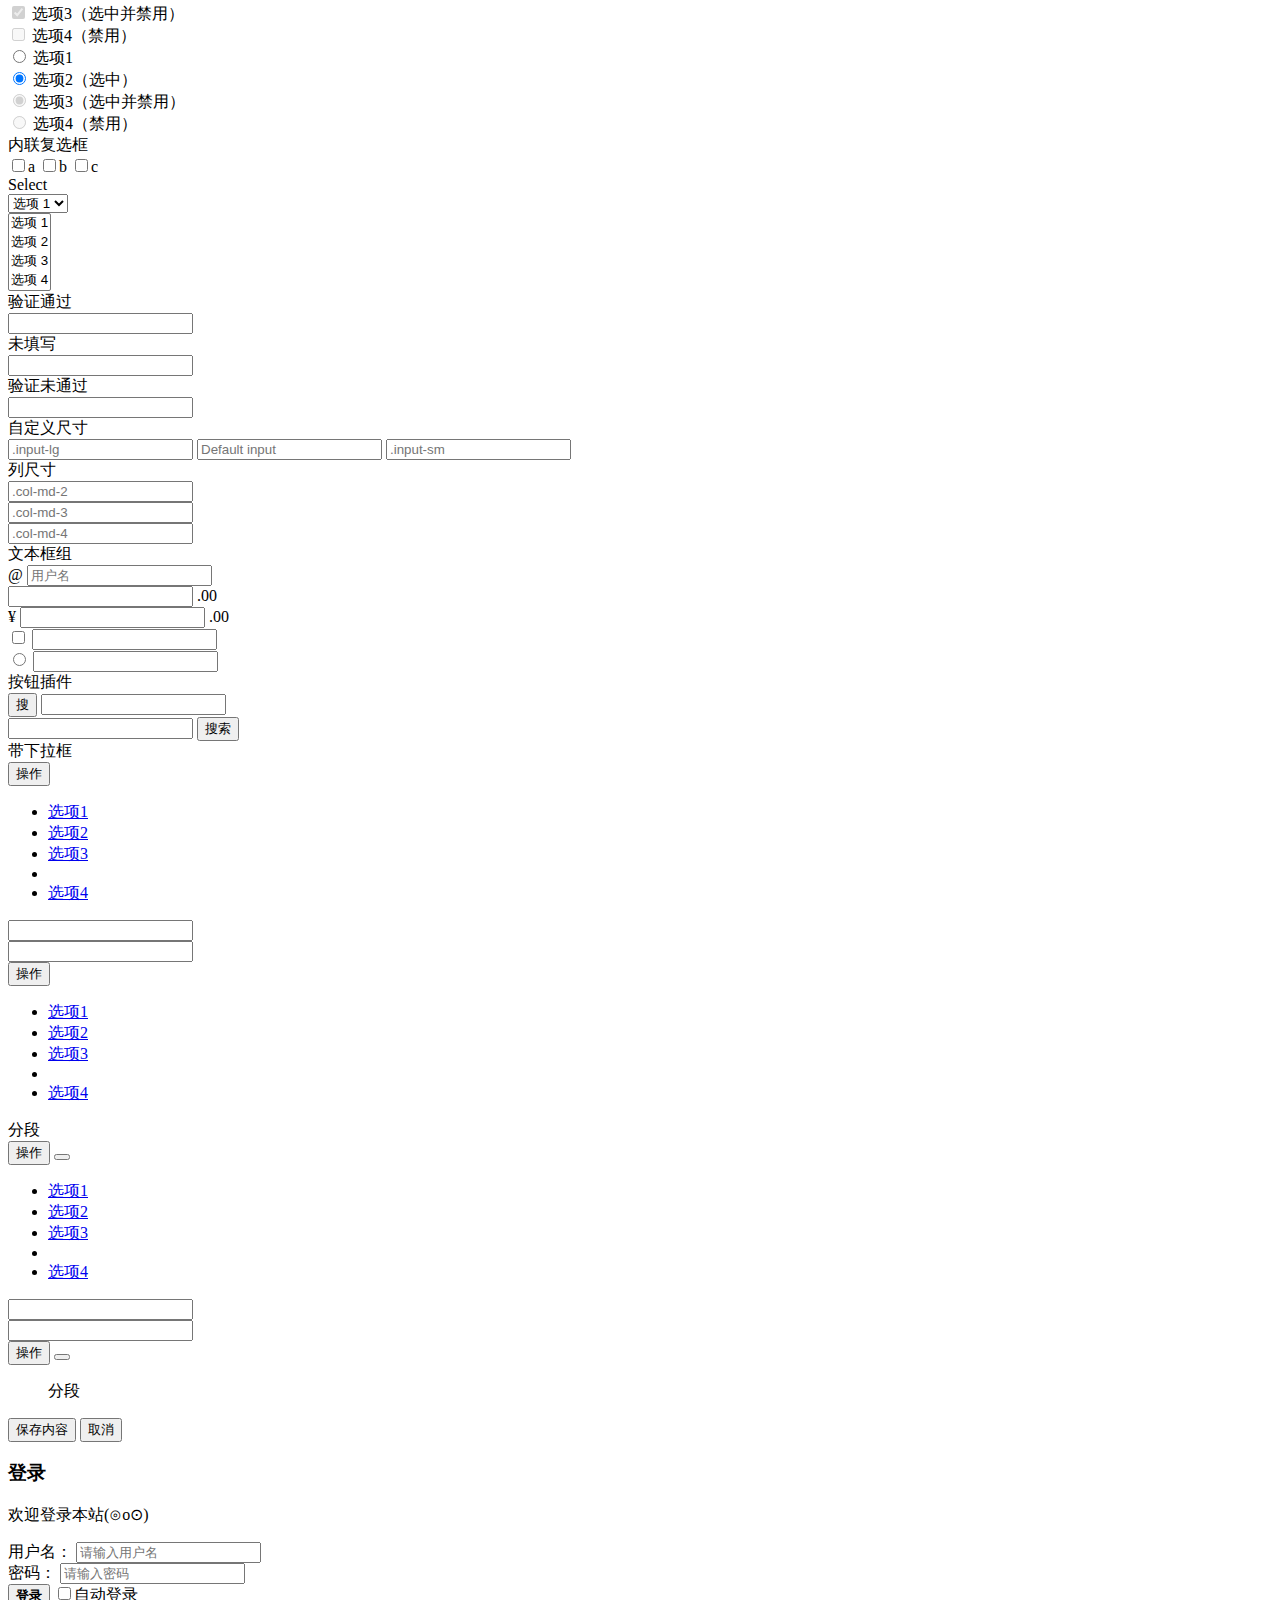
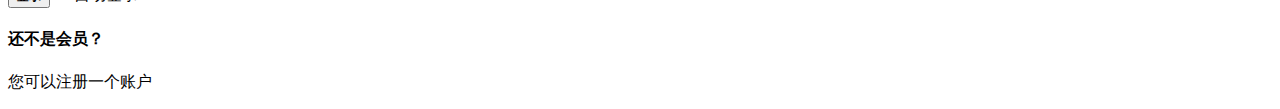
<file: ruoyi-admin/src/main/resources/templates/bigdata/history.html>
<!DOCTYPE html>
<html lang="zh">
<head>
    <th:block th:include="include :: header('基本表单')" />
</head>
<body class="gray-bg">
<div class="wrapper wrapper-content animated fadeInRight">
    <div class="row">
        <div class="col-sm-7">
            <div class="ibox float-e-margins">
                <div class="ibox-title">
                    <h5>基本表单 <small>简单登录表单示例</small></h5>
                    <div class="ibox-tools">
                        <a class="collapse-link">
                            <i class="fa fa-chevron-up"></i>
                        </a>
                        <a class="dropdown-toggle" data-toggle="dropdown" href="#">
                            <i class="fa fa-wrench"></i>
                        </a>
                        <ul class="dropdown-menu dropdown-user">
                            <li><a href="#">选项1</a>
                            </li>
                            <li><a href="#">选项2</a>
                            </li>
                        </ul>
                        <a class="close-link">
                            <i class="fa fa-times"></i>
                        </a>
                    </div>
                </div>
                <div class="ibox-content">
                    <div class="row">
                        <div class="col-sm-6 b-r">
                            <h3 class="m-t-none m-b">登录</h3>
                            <p>欢迎登录本站(⊙o⊙)</p>
                            <form role="form">
                                <div class="form-group">
                                    <label>用户名</label>
                                    <input type="email" placeholder="请输入您注册的E-mail" class="form-control">
                                </div>
                                <div class="form-group">
                                    <label>密码</label>
                                    <input type="password" placeholder="请输入密码" class="form-control">
                                </div>
                                <div>
                                    <button class="btn btn-sm btn-primary pull-right m-t-n-xs" type="submit"><strong>登 录</strong>
                                    </button>
                                    <label>
                                        <input type="checkbox">自动登录</label>
                                </div>
                            </form>
                        </div>
                        <div class="col-sm-6">
                            <h4>还不是会员？</h4>
                            <p>您可以注册一个新账户</p>
                            <p class="text-center">
                                <a href="#"><i class="fa fa-sign-in big-icon"></i></a>
                            </p>
                        </div>
                    </div>
                </div>
            </div>
        </div>
        <div class="col-sm-5">
            <div class="ibox float-e-margins">
                <div class="ibox-title">
                    <h5>横向表单</h5>
                    <div class="ibox-tools">
                        <a class="collapse-link">
                            <i class="fa fa-chevron-up"></i>
                        </a>
                        <a class="dropdown-toggle" data-toggle="dropdown" href="#">
                            <i class="fa fa-wrench"></i>
                        </a>
                        <ul class="dropdown-menu dropdown-user">
                            <li><a href="#">选项1</a>
                            </li>
                            <li><a href="#">选项2</a>
                            </li>
                        </ul>
                        <a class="close-link">
                            <i class="fa fa-times"></i>
                        </a>
                    </div>
                </div>
                <div class="ibox-content">
                    <form class="form-horizontal">
                        <p>欢迎登录本站(⊙o⊙)</p>
                        <div class="form-group">
                            <label class="col-sm-3 control-label">用户名：</label>

                            <div class="col-sm-8">
                                <input type="email" placeholder="用户名" class="form-control"> <span class="help-block m-b-none">请输入您注册时所填的E-mail</span>
                            </div>
                        </div>
                        <div class="form-group">
                            <label class="col-sm-3 control-label">密码：</label>

                            <div class="col-sm-8">
                                <input type="password" placeholder="密码" class="form-control">
                            </div>
                        </div>
                        <div class="form-group">
                            <div class="col-sm-offset-3 col-sm-8">
                                <button class="btn btn-sm btn-white" type="submit">登 录</button>
                            </div>
                        </div>
                    </form>
                </div>
            </div>
        </div>
    </div>
    <div class="row">
        <div class="col-sm-8">
            <div class="ibox float-e-margins">
                <div class="ibox-title">
                    <h5>内联表单</h5>
                    <div class="ibox-tools">
                        <a class="collapse-link">
                            <i class="fa fa-chevron-up"></i>
                        </a>
                        <a class="dropdown-toggle" data-toggle="dropdown" href="#">
                            <i class="fa fa-wrench"></i>
                        </a>
                        <ul class="dropdown-menu dropdown-user">
                            <li><a href="#">选项1</a>
                            </li>
                            <li><a href="#">选项2</a>
                            </li>
                        </ul>
                        <a class="close-link">
                            <i class="fa fa-times"></i>
                        </a>
                    </div>
                </div>
                <div class="ibox-content">
                    <form role="form" class="form-inline">
                        <div class="form-group">
                            <label for="exampleInputEmail2" class="sr-only">用户名</label>
                            <input type="email" placeholder="请输入用户名" id="exampleInputEmail2" class="form-control">
                        </div>
                        <div class="form-group">
                            <label for="exampleInputPassword2" class="sr-only">密码</label>
                            <input type="password" placeholder="请输入密码" id="exampleInputPassword2" class="form-control">
                        </div>
                        <div class="checkbox m-l m-r-xs">
                            <label>
                                <input type="checkbox"><i></i> 自动登录</label>
                        </div>
                        <button class="btn btn-white" type="submit">登录</button>
                    </form>
                </div>
            </div>
        </div>
        <div class="col-sm-4">
            <div class="ibox float-e-margins">
                <div class="ibox-title">
                    <h5>弹出表单 <small>弹出框登录示例</small></h5>
                    <div class="ibox-tools">
                        <a class="collapse-link">
                            <i class="fa fa-chevron-up"></i>
                        </a>
                        <a class="dropdown-toggle" data-toggle="dropdown" href="#">
                            <i class="fa fa-wrench"></i>
                        </a>
                        <ul class="dropdown-menu dropdown-user">
                            <li><a href="#">选项1</a>
                            </li>
                            <li><a href="#">选项2</a>
                            </li>
                        </ul>
                        <a class="close-link">
                            <i class="fa fa-times"></i>
                        </a>
                    </div>
                </div>
                <div class="ibox-content">
                    <div class="text-center">
                        <a data-toggle="modal" class="btn btn-primary" href="#modal-form">打开登录窗口</a>
                    </div>
                </div>
            </div>
        </div>
    </div>
    <div class="row">
        <div class="col-sm-12">
            <div class="ibox float-e-margins">
                <div class="ibox-title">
                    <h5>所有表单元素 <small>包括自定义样式的复选和单选按钮</small></h5>
                    <div class="ibox-tools">
                        <a class="collapse-link">
                            <i class="fa fa-chevron-up"></i>
                        </a>
                        <a class="dropdown-toggle" data-toggle="dropdown" href="#">
                            <i class="fa fa-wrench"></i>
                        </a>
                        <ul class="dropdown-menu dropdown-user">
                            <li><a href="#">选项1</a>
                            </li>
                            <li><a href="#">选项2</a>
                            </li>
                        </ul>
                        <a class="close-link">
                            <i class="fa fa-times"></i>
                        </a>
                    </div>
                </div>
                <div class="ibox-content">
                    <form method="get" class="form-horizontal">
                        <div class="form-group">
                            <label class="col-sm-2 control-label">普通</label>

                            <div class="col-sm-10">
                                <input type="text" class="form-control">
                            </div>
                        </div>
                        <div class="hr-line-dashed"></div>
                        <div class="form-group">
                            <label class="col-sm-2 control-label">带说明信息</label>
                            <div class="col-sm-10">
                                <input type="text" class="form-control"> <span class="help-block m-b-none">帮助文本，可能会超过一行，以块级元素显示</span>
                            </div>
                        </div>
                        <div class="hr-line-dashed"></div>
                        <div class="form-group">
                            <label class="col-sm-2 control-label">密码</label>

                            <div class="col-sm-10">
                                <input type="password" class="form-control" name="password">
                            </div>
                        </div>
                        <div class="hr-line-dashed"></div>
                        <div class="form-group">
                            <label class="col-sm-2 control-label">提示</label>

                            <div class="col-sm-10">
                                <input type="text" placeholder="提示信息" class="form-control">
                            </div>
                        </div>
                        <div class="hr-line-dashed"></div>
                        <div class="form-group">
                            <label class="col-sm-2 control-label">禁用</label>

                            <div class="col-sm-10">
                                <input type="text" disabled="" placeholder="已被禁用" class="form-control">
                            </div>
                        </div>
                        <div class="hr-line-dashed"></div>
                        <div class="form-group">
                            <label class="col-sm-2 control-label">静态控制</label>

                            <div class="col-sm-10">
                                <p class="form-control-static">ruoyi.vip</p>
                            </div>
                        </div>
                        <div class="hr-line-dashed"></div>
                        <div class="form-group">
                            <label class="col-sm-2 control-label">复选框&amp;单选框
                                <br/>
                                <small class="text-navy">普通Bootstrap元素</small>
                            </label>

                            <div class="col-sm-10">
                                <div class="checkbox">
                                    <label>
                                        <input type="checkbox" value="">选项1</label>
                                </div>
                                <div class="radio">
                                    <label>
                                        <input type="radio" checked="" value="option1" id="optionsRadios1" name="optionsRadios">选项1</label>
                                </div>
                                <div class="radio">
                                    <label>
                                        <input type="radio" value="option2" id="optionsRadios2" name="optionsRadios">选项2</label>
                                </div>
                            </div>
                        </div>
                        <div class="hr-line-dashed"></div>
                        <div class="form-group">
                            <label class="col-sm-2 control-label">内联复选框</label>

                            <div class="col-sm-10">
                                <label class="checkbox-inline">
                                    <input type="checkbox" value="option1" id="inlineCheckbox1">a</label>
                                <label class="checkbox-inline">
                                    <input type="checkbox" value="option2" id="inlineCheckbox2">b</label>
                                <label class="checkbox-inline">
                                    <input type="checkbox" value="option3" id="inlineCheckbox3">c</label>
                            </div>
                        </div>
                        <div class="hr-line-dashed"></div>
                        <div class="form-group">
                            <label class="col-sm-2 control-label">复选框&amp;单选框
                                <br/><small class="text-navy">自定义样式</small>
                            </label>

                            <div class="col-sm-10">
                                <div class="checkbox check-box">
                                    <label>
                                        <input type="checkbox" value=""> <i></i> 选项1</label>
                                </div>
                                <div class="checkbox check-box">
                                    <label>
                                        <input type="checkbox" value="" checked=""> <i></i> 选项2（选中）</label>
                                </div>
                                <div class="checkbox check-box">
                                    <label>
                                        <input type="checkbox" value="" disabled="" checked=""> <i></i> 选项3（选中并禁用）</label>
                                </div>
                                <div class="checkbox check-box">
                                    <label>
                                        <input type="checkbox" value="" disabled=""> <i></i> 选项4（禁用）</label>
                                </div>
                                <div class="radio check-box">
                                    <label>
                                        <input type="radio" value="option1" name="a"> <i></i> 选项1</label>
                                </div>
                                <div class="radio check-box">
                                    <label>
                                        <input type="radio" checked="" value="option2" name="a"> <i></i> 选项2（选中）</label>
                                </div>
                                <div class="radio check-box">
                                    <label>
                                        <input type="radio" disabled="" checked="" value="option2"> <i></i> 选项3（选中并禁用）</label>
                                </div>
                                <div class="radio check-box">
                                    <label>
                                        <input type="radio" disabled="" name="a"> <i></i> 选项4（禁用）</label>
                                </div>
                            </div>
                        </div>
                        <div class="hr-line-dashed"></div>
                        <div class="form-group">
                            <label class="col-sm-2 control-label">内联复选框</label>

                            <div class="col-sm-10">
                                <label class="checkbox-inline check-box">
                                    <input type="checkbox" value="option1">a</label>
                                <label class="checkbox-inline check-box">
                                    <input type="checkbox" value="option2">b</label>
                                <label class="checkbox-inline check-box">
                                    <input type="checkbox" value="option3">c</label>
                            </div>
                        </div>
                        <div class="hr-line-dashed"></div>
                        <div class="form-group">
                            <label class="col-sm-2 control-label">Select</label>

                            <div class="col-sm-10">
                                <select class="form-control m-b" name="account">
                                    <option>选项 1</option>
                                    <option>选项 2</option>
                                    <option>选项 3</option>
                                    <option>选项 4</option>
                                </select>

                                <div class="col-sm-4 m-l-n">
                                    <select class="form-control" multiple="">
                                        <option>选项 1</option>
                                        <option>选项 2</option>
                                        <option>选项 3</option>
                                        <option>选项 4</option>
                                    </select>
                                </div>
                            </div>
                        </div>
                        <div class="hr-line-dashed"></div>
                        <div class="form-group has-success">
                            <label class="col-sm-2 control-label">验证通过</label>

                            <div class="col-sm-10">
                                <input type="text" class="form-control">
                            </div>
                        </div>
                        <div class="hr-line-dashed"></div>
                        <div class="form-group has-warning">
                            <label class="col-sm-2 control-label">未填写</label>

                            <div class="col-sm-10">
                                <input type="text" class="form-control">
                            </div>
                        </div>
                        <div class="hr-line-dashed"></div>
                        <div class="form-group has-error">
                            <label class="col-sm-2 control-label">验证未通过</label>

                            <div class="col-sm-10">
                                <input type="text" class="form-control">
                            </div>
                        </div>
                        <div class="hr-line-dashed"></div>
                        <div class="form-group">
                            <label class="col-sm-2 control-label">自定义尺寸</label>

                            <div class="col-sm-10">
                                <input type="text" placeholder=".input-lg" class="form-control input-lg m-b">
                                <input type="text" placeholder="Default input" class="form-control m-b">
                                <input type="text" placeholder=".input-sm" class="form-control input-sm">
                            </div>
                        </div>
                        <div class="hr-line-dashed"></div>
                        <div class="form-group">
                            <label class="col-sm-2 control-label">列尺寸</label>

                            <div class="col-sm-10">
                                <div class="row">
                                    <div class="col-md-2">
                                        <input type="text" placeholder=".col-md-2" class="form-control">
                                    </div>
                                    <div class="col-md-3">
                                        <input type="text" placeholder=".col-md-3" class="form-control">
                                    </div>
                                    <div class="col-md-4">
                                        <input type="text" placeholder=".col-md-4" class="form-control">
                                    </div>
                                </div>
                            </div>
                        </div>
                        <div class="hr-line-dashed"></div>
                        <div class="form-group">
                            <label class="col-sm-2 control-label">文本框组</label>

                            <div class="col-sm-10">
                                <div class="input-group m-b"><span class="input-group-addon">@</span>
                                    <input type="text" placeholder="用户名" class="form-control">
                                </div>
                                <div class="input-group m-b">
                                    <input type="text" class="form-control"> <span class="input-group-addon">.00</span>
                                </div>
                                <div class="input-group m-b"><span class="input-group-addon">&yen;</span>
                                    <input type="text" class="form-control"> <span class="input-group-addon">.00</span>
                                </div>
                                <div class="input-group m-b"><span class="input-group-addon"> <input type="checkbox"> </span>
                                    <input type="text" class="form-control">
                                </div>
                                <div class="input-group"><span class="input-group-addon"> <input type="radio"> </span>
                                    <input type="text" class="form-control">
                                </div>
                            </div>
                        </div>
                        <div class="hr-line-dashed"></div>
                        <div class="form-group">
                            <label class="col-sm-2 control-label">按钮插件</label>

                            <div class="col-sm-10">
                                <div class="input-group m-b"><span class="input-group-btn">
                                            <button type="button" class="btn btn-primary">搜</button> </span>
                                    <input type="text" class="form-control">
                                </div>
                                <div class="input-group">
                                    <input type="text" class="form-control"> <span class="input-group-btn"> <button type="button" class="btn btn-primary">搜索
                                        </button> </span>
                                </div>
                            </div>
                        </div>
                        <div class="hr-line-dashed"></div>
                        <div class="form-group">
                            <label class="col-sm-2 control-label">带下拉框</label>

                            <div class="col-sm-10">
                                <div class="input-group m-b">
                                    <div class="input-group-btn">
                                        <button data-toggle="dropdown" class="btn btn-white dropdown-toggle" type="button">操作 <span class="caret"></span>
                                        </button>
                                        <ul class="dropdown-menu">
                                            <li><a href="#">选项1</a>
                                            </li>
                                            <li><a href="#">选项2</a>
                                            </li>
                                            <li><a href="#">选项3</a>
                                            </li>
                                            <li class="divider"></li>
                                            <li><a href="#">选项4</a>
                                            </li>
                                        </ul>
                                    </div>
                                    <input type="text" class="form-control">
                                </div>
                                <div class="input-group">
                                    <input type="text" class="form-control">

                                    <div class="input-group-btn">
                                        <button data-toggle="dropdown" class="btn btn-white dropdown-toggle" type="button">操作 <span class="caret"></span>
                                        </button>
                                        <ul class="dropdown-menu pull-right">
                                            <li><a href="#">选项1</a>
                                            </li>
                                            <li><a href="#">选项2</a>
                                            </li>
                                            <li><a href="#">选项3</a>
                                            </li>
                                            <li class="divider"></li>
                                            <li><a href="#">选项4</a>
                                            </li>
                                        </ul>
                                    </div>
                                </div>
                            </div>
                        </div>
                        <div class="hr-line-dashed"></div>
                        <div class="form-group">
                            <label class="col-sm-2 control-label">分段</label>

                            <div class="col-sm-10">
                                <div class="input-group m-b">
                                    <div class="input-group-btn">
                                        <button tabindex="-1" class="btn btn-white" type="button">操作</button>
                                        <button data-toggle="dropdown" class="btn btn-white dropdown-toggle" type="button"><span class="caret"></span>
                                        </button>
                                        <ul class="dropdown-menu">
                                            <li><a href="#">选项1</a>
                                            </li>
                                            <li><a href="#">选项2</a>
                                            </li>
                                            <li><a href="#">选项3</a>
                                            </li>
                                            <li class="divider"></li>
                                            <li><a href="#">选项4</a>
                                            </li>
                                        </ul>
                                    </div>
                                    <input type="text" class="form-control">
                                </div>
                                <div class="input-group">
                                    <input type="text" class="form-control">

                                    <div class="input-group-btn">
                                        <button tabindex="-1" class="btn btn-white" type="button">操作</button>
                                        <button data-toggle="dropdown" class="btn btn-white dropdown-toggle" type="button"><span class="caret"></span>
                                        </button>
                                        <ul class="dropdown-menu pull-right">
                                            分段
                                        </ul>
                                    </div>
                                </div>
                            </div>
                        </div>
                        <div class="hr-line-dashed"></div>
                        <div class="form-group">
                            <div class="col-sm-4 col-sm-offset-2">
                                <button class="btn btn-primary" type="submit">保存内容</button>
                                <button class="btn btn-white" type="submit">取消</button>
                            </div>
                        </div>
                    </form>
                </div>
            </div>
        </div>
    </div>
</div>

<div id="modal-form" class="modal fade" aria-hidden="true">
    <div class="modal-dialog">
        <div class="modal-content">
            <div class="modal-body">
                <div class="row">
                    <div class="col-sm-6 b-r">
                        <h3 class="m-t-none m-b">登录</h3>

                        <p>欢迎登录本站(⊙o⊙)</p>

                        <form role="form">
                            <div class="form-group">
                                <label>用户名：</label>
                                <input type="email" placeholder="请输入用户名" class="form-control">
                            </div>
                            <div class="form-group">
                                <label>密码：</label>
                                <input type="password" placeholder="请输入密码" class="form-control">
                            </div>
                            <div>
                                <button class="btn btn-sm btn-primary pull-right m-t-n-xs" type="submit"><strong>登录</strong>
                                </button>
                                <label>
                                    <input type="checkbox" class="i-checks">自动登录</label>
                            </div>
                        </form>
                    </div>
                    <div class="col-sm-6">
                        <h4>还不是会员？</h4>
                        <p>您可以注册一个账户</p>
                        <p class="text-center">
                            <a href="#"><i class="fa fa-sign-in big-icon"></i></a>
                        </p>
                    </div>
                </div>
            </div>
        </div>
    </div>
</div>
<th:block th:include="include :: footer" />
</body>
</html>
</file>
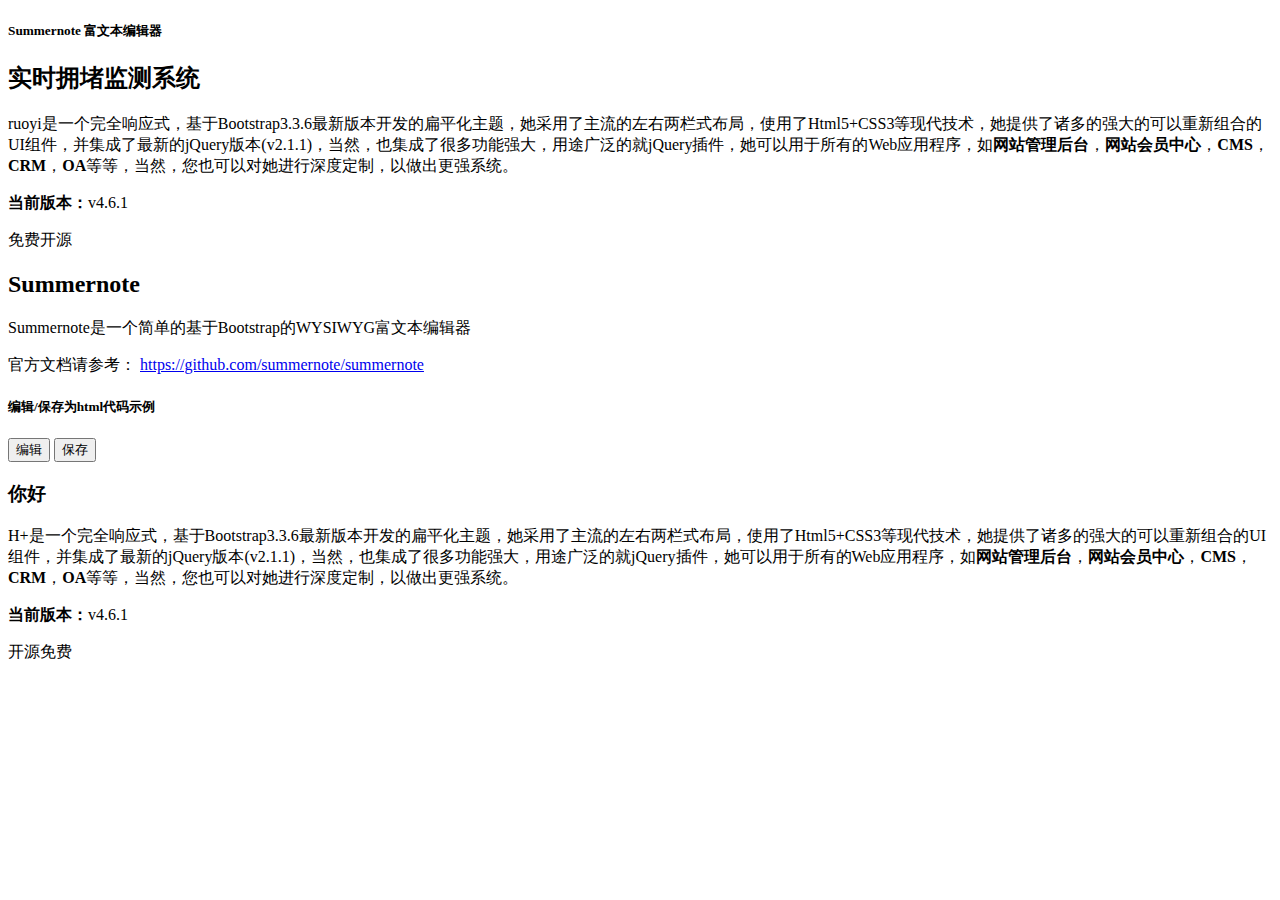
<file: ruoyi-admin/src/main/resources/templates/demo/form/summernote.html>
<!DOCTYPE html>
<html lang="zh">
<head>
	<th:block th:include="include :: header('Summernote富文本编辑器')" />
	<th:block th:include="include :: summernote-css" />
</head>
<body class="gray-bg">
    <div class="wrapper wrapper-content">
        <div class="row">
            <div class="col-sm-12">
                <div class="ibox float-e-margins">
                    <div class="ibox-title">
                        <h5>Summernote 富文本编辑器</h5>
                    </div>
                    <div class="ibox-content no-padding">
                        <div class="summernote">
                            <h2>实时拥堵监测系统</h2>
                            <p>ruoyi是一个完全响应式，基于Bootstrap3.3.6最新版本开发的扁平化主题，她采用了主流的左右两栏式布局，使用了Html5+CSS3等现代技术，她提供了诸多的强大的可以重新组合的UI组件，并集成了最新的jQuery版本(v2.1.1)，当然，也集成了很多功能强大，用途广泛的就jQuery插件，她可以用于所有的Web应用程序，如<b>网站管理后台</b>，<b>网站会员中心</b>，<b>CMS</b>，<b>CRM</b>，<b>OA</b>等等，当然，您也可以对她进行深度定制，以做出更强系统。</p>
                            <p>
                                <b>当前版本：</b>v4.6.1
                            </p>
                            <p>
                                <span class="label label-warning">免费开源</span>
                            </p>
                        </div>
                    </div>
                </div>
            </div>
        </div>
        <div class="row">
            <div class="col-sm-12">
                <div class="ibox float-e-margins">
                    <div class="ibox-content">
                        <h2>Summernote</h2>
                        <p>
                            Summernote是一个简单的基于Bootstrap的WYSIWYG富文本编辑器
                        </p>
                        <div class="alert alert-warning"> 官方文档请参考：
                            <a href="https://github.com/summernote/summernote">https://github.com/summernote/summernote</a>
                        </div>
                    </div>
                </div>
            </div>
        </div>
        <div class="row">
            <div class="col-sm-12">
                <div class="ibox float-e-margins">
                    <div class="ibox-title">
                        <h5>编辑/保存为html代码示例</h5>
                        <button id="edit" class="btn btn-primary btn-xs m-l-sm" onclick="edit()" type="button">编辑</button>
                        <button id="save" class="btn btn-primary  btn-xs" onclick="save()" type="button">保存</button>
                    </div>
                    <div class="ibox-content" id="eg">

                        <div class="click2edit wrapper">
                            <h3>你好 </h3>
                            <p>H+是一个完全响应式，基于Bootstrap3.3.6最新版本开发的扁平化主题，她采用了主流的左右两栏式布局，使用了Html5+CSS3等现代技术，她提供了诸多的强大的可以重新组合的UI组件，并集成了最新的jQuery版本(v2.1.1)，当然，也集成了很多功能强大，用途广泛的就jQuery插件，她可以用于所有的Web应用程序，如<b>网站管理后台</b>，<b>网站会员中心</b>，<b>CMS</b>，<b>CRM</b>，<b>OA</b>等等，当然，您也可以对她进行深度定制，以做出更强系统。</p>
                            <p>
                                <b>当前版本：</b>v4.6.1
                            </p>
                            <p>
                                <span class="label label-warning">开源免费</span>
                            </p>
                        </div>

                    </div>
                </div>
            </div>
        </div>
    </div>
    <th:block th:include="include :: footer" />
    <th:block th:include="include :: summernote-js" />
    <script>
        $(document).ready(function () {
            $('.summernote').summernote({
                lang: 'zh-CN'
            });
        });
        var edit = function () {
            $("#eg").addClass("no-padding");
            $('.click2edit').summernote({
                lang: 'zh-CN',
                focus: true
            });
        };
        var save = function () {
            $("#eg").removeClass("no-padding");
            var aHTML = $('.click2edit').summernote('code');
            $('.click2edit').summernote('destroy');
        };
    </script>
</body>
</html>
</file>
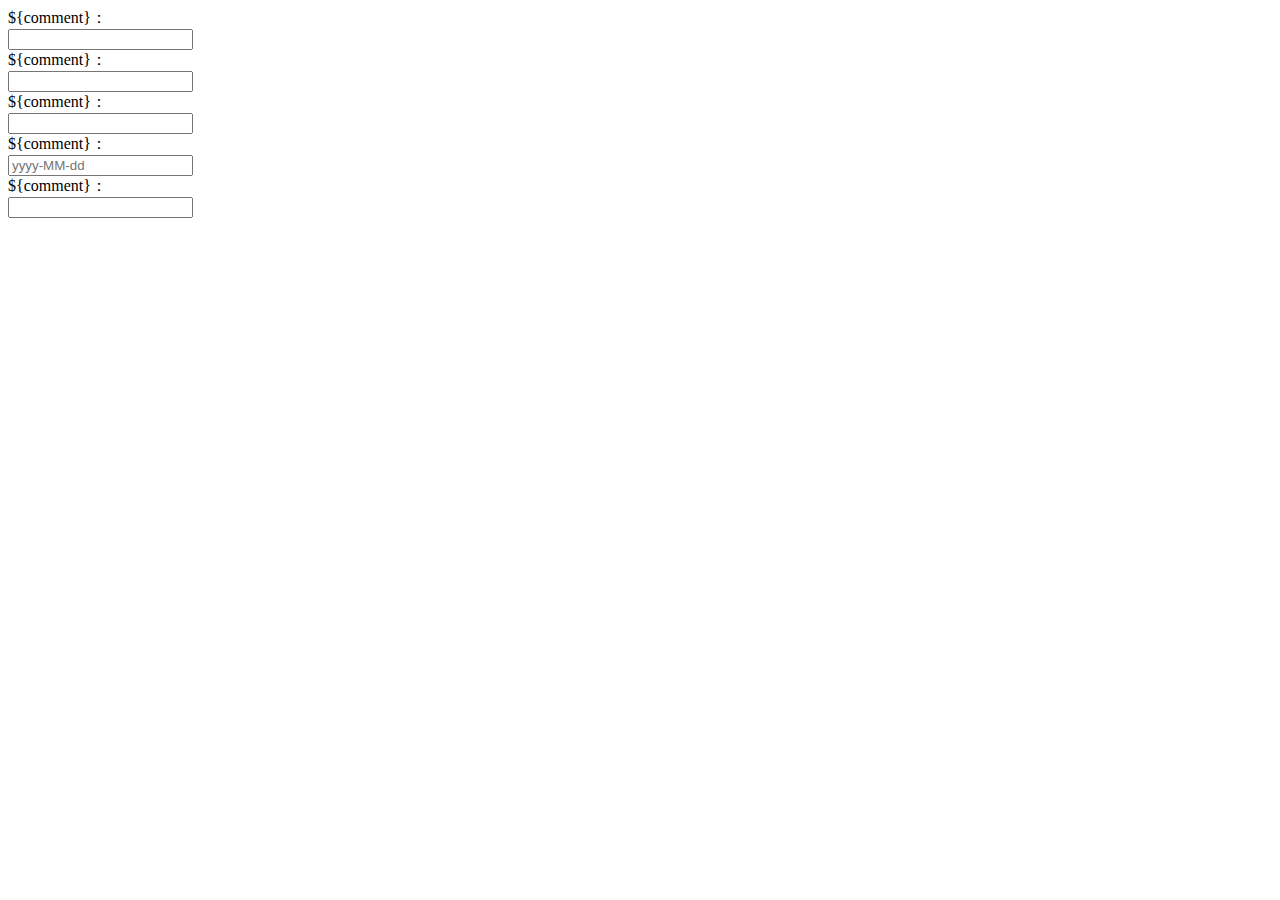
<file: ruoyi-admin/src/main/resources/templates/system/history/add.html>
<!DOCTYPE html>
<html lang="zh" xmlns:th="http://www.thymeleaf.org" >
<head>
    <th:block th:include="include :: header('新增【请填写功能名称】')" />
    <th:block th:include="include :: datetimepicker-css" />
</head>
<body class="white-bg">
    <div class="wrapper wrapper-content animated fadeInRight ibox-content">
        <form class="form-horizontal m" id="form-history-add">
            <div class="form-group">    
                <label class="col-sm-3 control-label">${comment}：</label>
                <div class="col-sm-8">
                    <input name="lat" class="form-control" type="text">
                </div>
            </div>
            <div class="form-group">    
                <label class="col-sm-3 control-label">${comment}：</label>
                <div class="col-sm-8">
                    <input name="lon" class="form-control" type="text">
                </div>
            </div>
            <div class="form-group">    
                <label class="col-sm-3 control-label">${comment}：</label>
                <div class="col-sm-8">
                    <input name="cnt" class="form-control" type="text">
                </div>
            </div>
            <div class="form-group">    
                <label class="col-sm-3 control-label">${comment}：</label>
                <div class="col-sm-8">
                    <div class="input-group date">
                        <input name="time" class="form-control" placeholder="yyyy-MM-dd" type="text">
                        <span class="input-group-addon"><i class="fa fa-calendar"></i></span>
                    </div>
                </div>
            </div>
            <div class="form-group">    
                <label class="col-sm-3 control-label">${comment}：</label>
                <div class="col-sm-8">
                    <input name="name" class="form-control" type="text">
                </div>
            </div>
        </form>
    </div>
    <th:block th:include="include :: footer" />
    <th:block th:include="include :: datetimepicker-js" />
    <script th:inline="javascript">
        var prefix = ctx + "system/history"
        $("#form-history-add").validate({
            focusCleanup: true
        });

        function submitHandler() {
            if ($.validate.form()) {
                $.operate.save(prefix + "/add", $('#form-history-add').serialize());
            }
        }

        $("input[name='time']").datetimepicker({
            format: "yyyy-mm-dd",
            minView: "month",
            autoclose: true
        });
    </script>
</body>
</html>
</file>
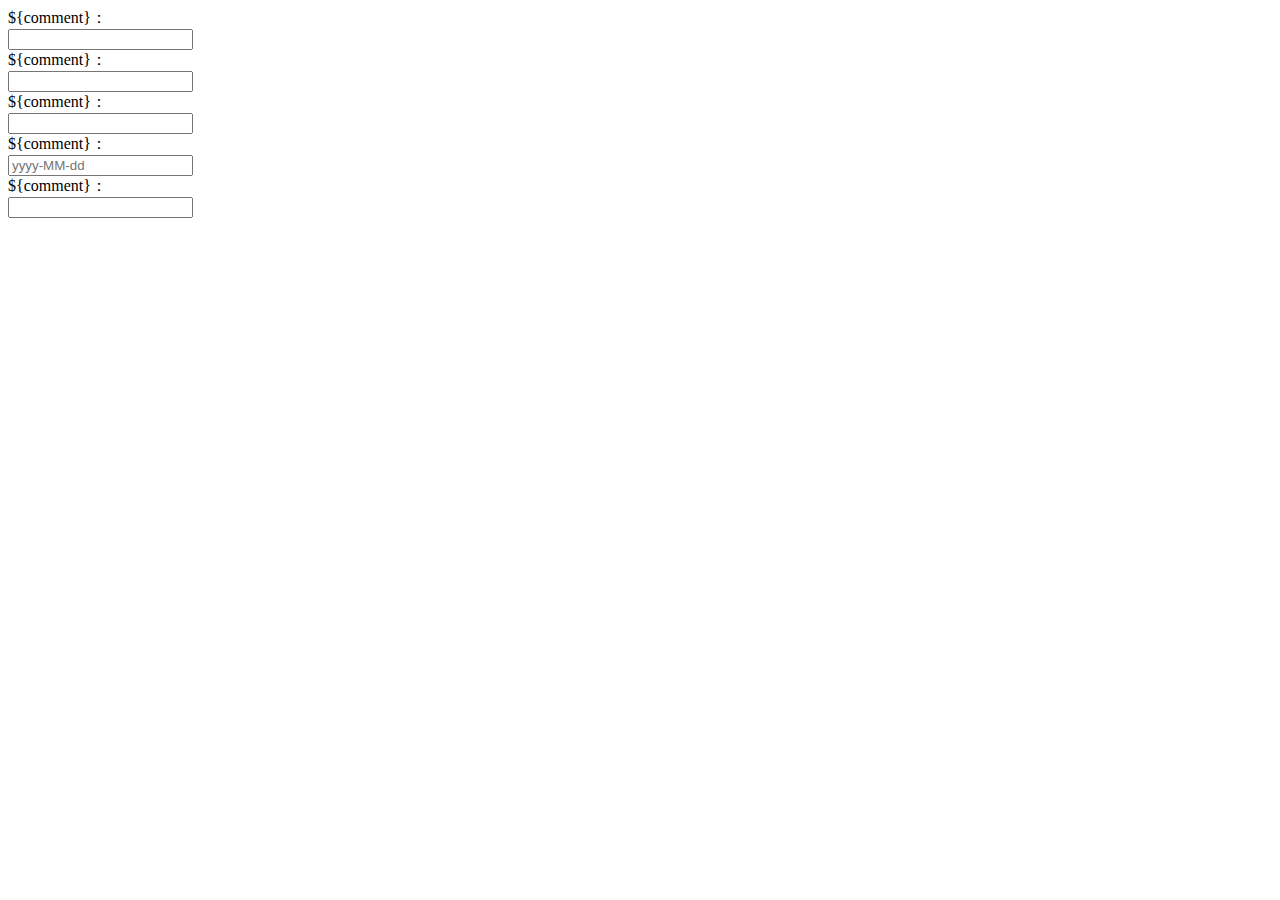
<file: ruoyi-admin/src/main/resources/templates/system/history/edit.html>
<!DOCTYPE html>
<html lang="zh" xmlns:th="http://www.thymeleaf.org" >
<head>
    <th:block th:include="include :: header('修改【请填写功能名称】')" />
    <th:block th:include="include :: datetimepicker-css" />
</head>
<body class="white-bg">
    <div class="wrapper wrapper-content animated fadeInRight ibox-content">
        <form class="form-horizontal m" id="form-history-edit" th:object="${clusterHistory}">
            <input name="id" th:field="*{id}" type="hidden">
            <div class="form-group">    
                <label class="col-sm-3 control-label">${comment}：</label>
                <div class="col-sm-8">
                    <input name="lat" th:field="*{lat}" class="form-control" type="text">
                </div>
            </div>
            <div class="form-group">    
                <label class="col-sm-3 control-label">${comment}：</label>
                <div class="col-sm-8">
                    <input name="lon" th:field="*{lon}" class="form-control" type="text">
                </div>
            </div>
            <div class="form-group">    
                <label class="col-sm-3 control-label">${comment}：</label>
                <div class="col-sm-8">
                    <input name="cnt" th:field="*{cnt}" class="form-control" type="text">
                </div>
            </div>
            <div class="form-group">    
                <label class="col-sm-3 control-label">${comment}：</label>
                <div class="col-sm-8">
                    <div class="input-group date">
                        <input name="time" th:value="${#dates.format(clusterHistory.time, 'yyyy-MM-dd')}" class="form-control" placeholder="yyyy-MM-dd" type="text">
                        <span class="input-group-addon"><i class="fa fa-calendar"></i></span>
                    </div>
                </div>
            </div>
            <div class="form-group">    
                <label class="col-sm-3 control-label">${comment}：</label>
                <div class="col-sm-8">
                    <input name="name" th:field="*{name}" class="form-control" type="text">
                </div>
            </div>
        </form>
    </div>
    <th:block th:include="include :: footer" />
    <th:block th:include="include :: datetimepicker-js" />
    <script th:inline="javascript">
        var prefix = ctx + "system/history";
        $("#form-history-edit").validate({
            focusCleanup: true
        });

        function submitHandler() {
            if ($.validate.form()) {
                $.operate.save(prefix + "/edit", $('#form-history-edit').serialize());
            }
        }

        $("input[name='time']").datetimepicker({
            format: "yyyy-mm-dd",
            minView: "month",
            autoclose: true
        });
    </script>
</body>
</html>
</file>
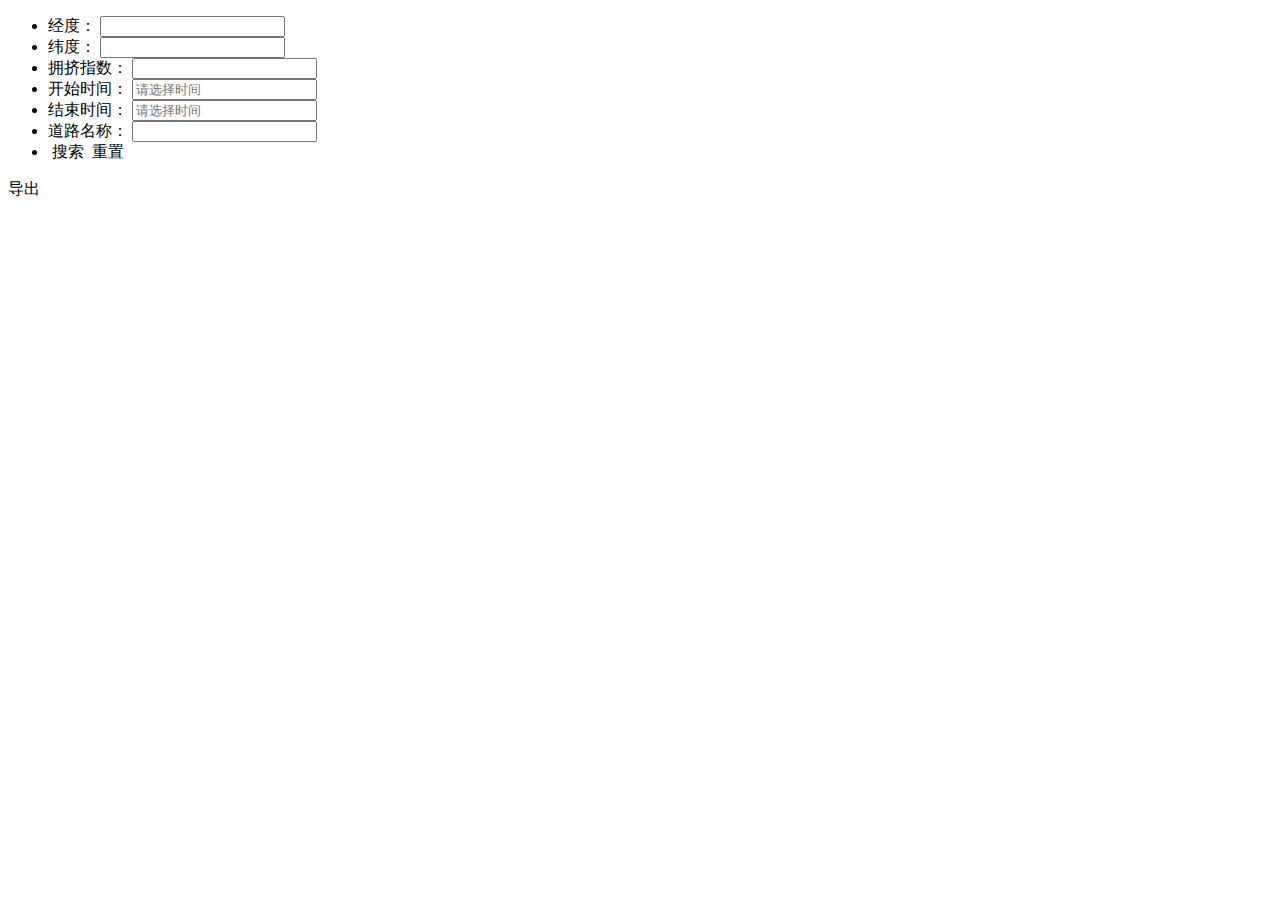
<file: ruoyi-admin/src/main/resources/templates/system/history/history.html>
<!DOCTYPE html>
<html lang="zh" xmlns:th="http://www.thymeleaf.org" xmlns:shiro="http://www.pollix.at/thymeleaf/shiro">
<head>
    <th:block th:include="include :: header('历史数据')" />
    <th:block th:include="include :: datetimepicker-css" />
</head>
<body class="gray-bg">
     <div class="container-div">
        <div class="row">
            <div class="col-sm-12 search-collapse">
                <form id="formId">
                    <div class="select-list">
                        <ul>
                            <li>
                                <label>经度：</label>
                                <input type="text" name="lat"/>
                            </li>
                            <li>
                                <label>纬度：</label>
                                <input type="text" name="lon"/>
                            </li>
                            <li>
                                <label>拥挤指数：</label>
                                <input type="text" name="cnt"/>
                            </li>
                            <li>
                                <label>开始时间：</label>
                                <input type="text" id="datetimepicker-demo-3" placeholder="请选择时间" name="startTime"/>
                            </li>
                            <li>
                                <label>结束时间：</label>
                                <input type="text" id="datetimepicker-demo-3-1" placeholder="请选择时间" name="endTime"/>
                            </li>

                            <li>
                                <label>道路名称：</label>
                                <input type="text" name="name"/>
                            </li>
                            <li>
                                <a class="btn btn-primary btn-rounded btn-sm" onclick="$.table.search()"><i class="fa fa-search"></i>&nbsp;搜索</a>
                                <a class="btn btn-warning btn-rounded btn-sm" onclick="$.form.reset()"><i class="fa fa-refresh"></i>&nbsp;重置</a>
                            </li>
                        </ul>
                    </div>
                </form>
            </div>

            <div class="btn-group-sm" id="toolbar" role="group">
                <a class="btn btn-warning" onclick="$.table.exportExcel()" >
                    <i class="fa fa-download"></i> 导出
                </a>
            </div>
            <div class="col-sm-12 select-table table-striped">
                <table id="bootstrap-table"></table>
            </div>
        </div>
    </div>
    <th:block th:include="include :: footer" />
     <th:block th:include="include :: datetimepicker-js" />
    <script th:inline="javascript">
        var editFlag = [[${@permission.hasPermi('system:history:edit')}]];
        var removeFlag = [[${@permission.hasPermi('system:history:remove')}]];
        var prefix = ctx + "system/history";
        $(function(){

        	$("#datetimepicker-demo-3").datetimepicker({
       		    format: "yyyy-mm-dd hh:ii:ss",
       		    autoclose: true
       		});

        	$("#datetimepicker-demo-3-1").datetimepicker({
       		    format: "yyyy-mm-dd hh:ii:ss",
       		    autoclose: true
       		});
       	});
        $(function() {
            var options = {
                url: prefix + "/list",
                createUrl: prefix + "/add",
                updateUrl: prefix + "/edit/{id}",
                removeUrl: prefix + "/remove",
                exportUrl: prefix + "/export",
                modalName: "选中的历史数据",
                columns: [{
                    checkbox: true
                },
                {
                    field: 'id',
                    title: '序号',
                    visible: true
                },
                {
                    field: 'lat',
                    title: '经度'
                },
                {
                    field: 'lon',
                    title: '纬度'
                },
                {
                    field: 'cnt',
                    title: '拥挤指数'
                },
                {
                    field: 'time',
                    title: '时间'
                },
                {
                    field: 'name',
                    title: '道路名称'
                }]
            };
            $.table.init(options);
        });
    </script>
</body>
</html>
</file>
